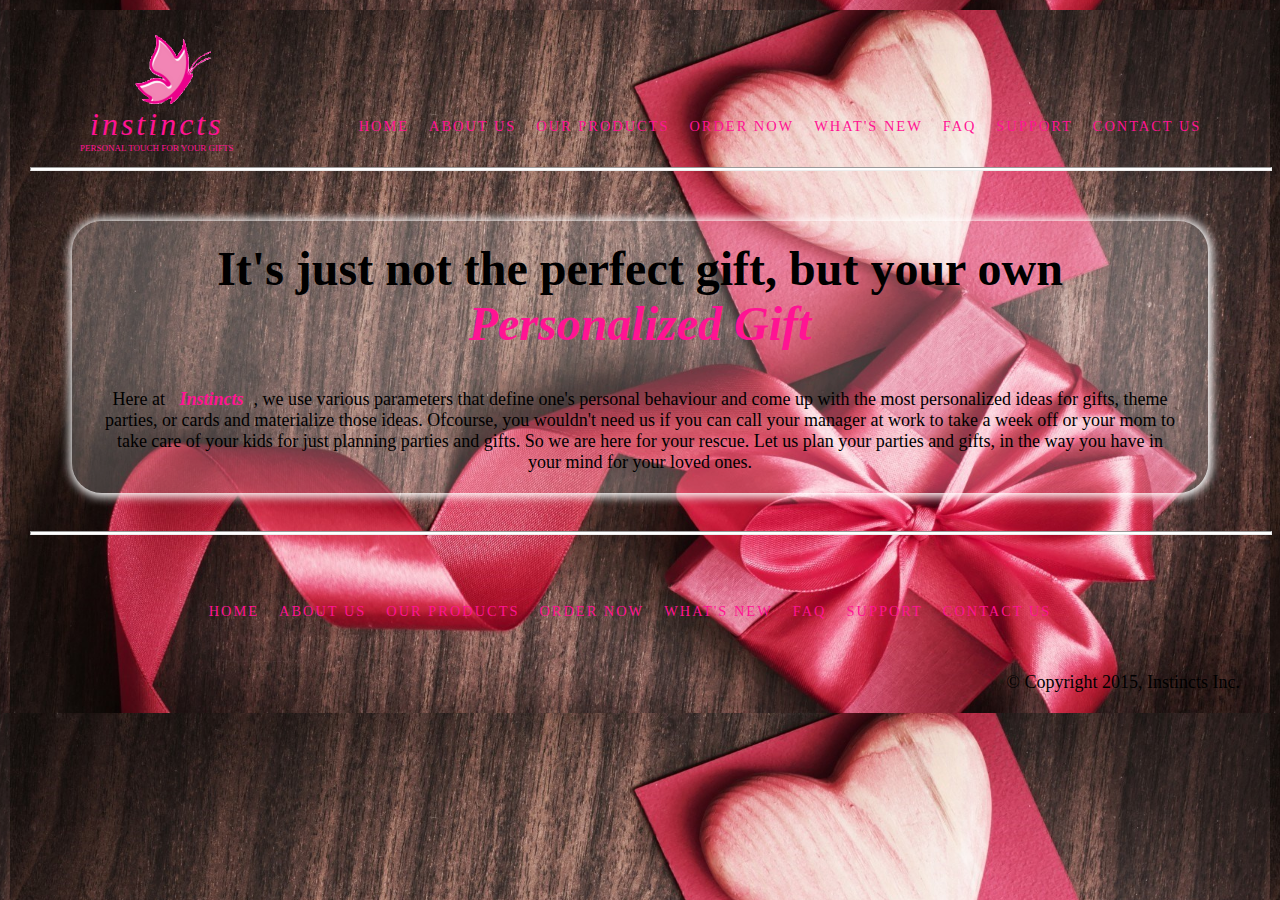
<file: index.html>
<!DOCTYPE html>
<html>
    <head>
        <title>Instincts : Personal touch for your gifts</title>
        <link href="style.css" rel="stylesheet">
    </head>
    
    <body class="home-effect">
            <header class="nav-bar">
                <nav class= "logo-tagline">
                    <div id="logo">
                        <img id="logo_image"src="images/logo.png">
                        <p id="company">instincts</p>
                    </div>
                    <h5 id="tagline">personal touch for your gifts</h5> 
                </nav>
            
                <nav class="links">
                    <a href="index.html">Home</a>
                    <a href="html/about.html">About Us</a>
                    <a href="html/product.html">Our Products</a>
                    <a href="html/order.html">Order Now</a>
                    <a href="html/new.html">What's New</a>
                    <a href="html/faq.html">FAQ</a>
                    <a href="html/support.html">Support</a>
                    <a href="html/contact.html">Contact Us</a>
                 </nav>             
            </header>
            
            <hr>
            
            <section class="box">
                <header>
                    <h5>It's just not the perfect gift, but your own <span class= "highlight">Personalized Gift</span></h5>
                </header>
                <br>
                <article>
                    <p>
                    Here at <span class= "highlight">Instincts</span>, we use various parameters that define one's personal behaviour and come up with the most personalized
                    ideas for gifts, theme parties, or cards and materialize those ideas. Ofcourse, you wouldn't need us if you can call your
                    manager at work to take a week off or your mom to take care of your kids for just planning parties and gifts. So we are here
                    for your rescue. Let us plan your parties and gifts, in the way you have in your mind for your loved ones.
                    </p>
                </article>
            
            </section>
                <br>
                <hr>
            <section class="nav-box">
                <article class=bottom-bar>
                    <div class="links">
                        <a href="index.html">Home</a>
                        <a href="about.html">About Us</a>
                        <a href="product.html">Our Products</a>
                        <a href="order.html">Order Now</a>
                        <a href="new.html">What's New</a>
                        <a href="faq.html">FAQ</a>
                        <a href="support.html">Support</a>
                        <a href="contact.html">Contact Us</a>
                    </div>
                </article>
            </section>
            
            
              
            <footer class="private-policy">
                <p>&copy; Copyright 2015, Instincts Inc.<p>
            </footer>
            
        

    </body>
</html>
</file>
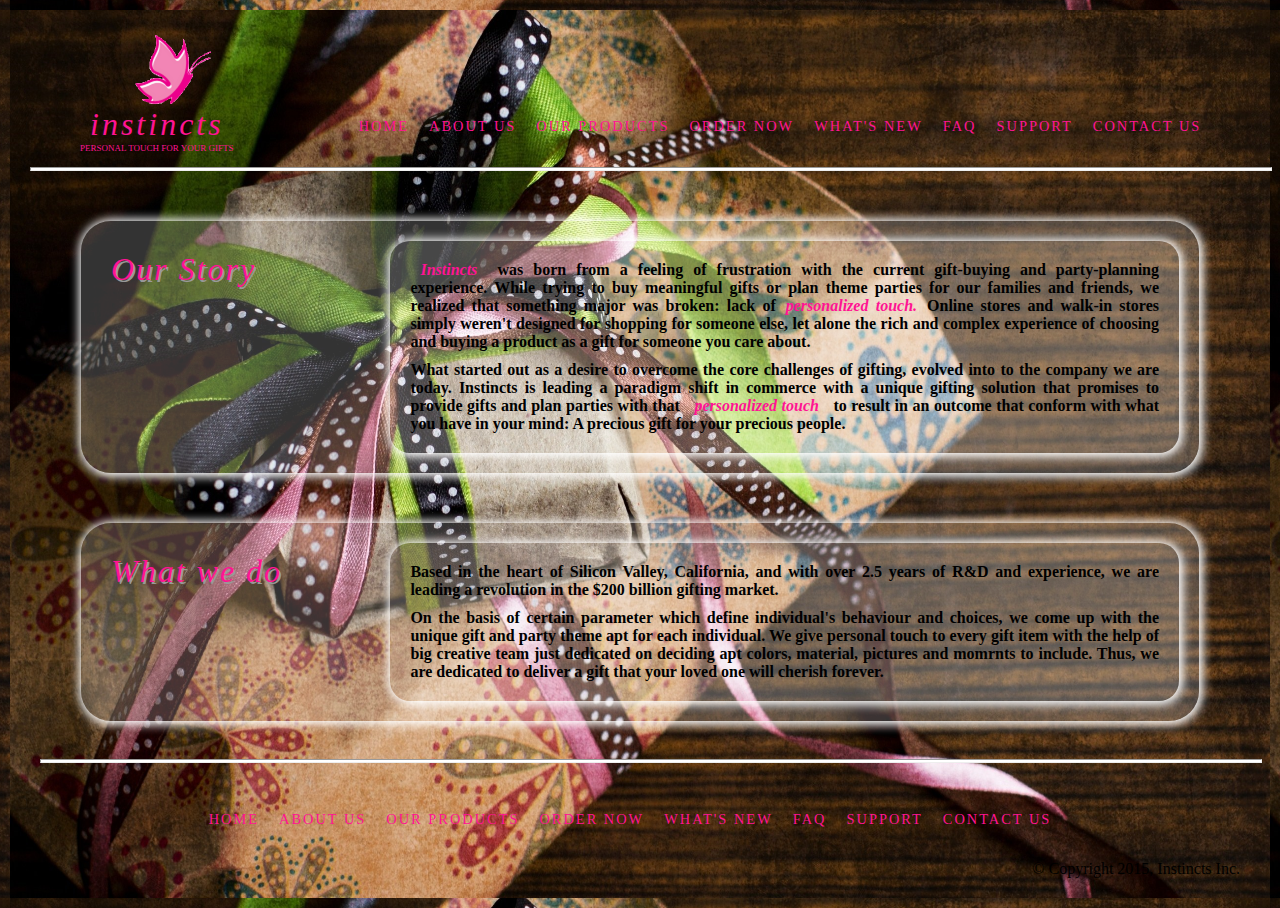
<file: about.html>
<!DOCTYPE html>
<html>
    <head>
        <title>Instincts : About Us</title>
        <link href="style.css" rel="stylesheet">
    </head>
    
    <body class="about-effect">
        <header class="nav-bar">
            <nav class= "logo-tagline">
                <div id="logo">
                    <img id="logo_image"src="logo.png">
                    <p id="company">instincts</p>
                </div>
                <h5 id="tagline">personal touch for your gifts</h5> 
            </nav>
        
            <nav class="links">
                <a href="index.html">Home</a>
                <a href="about.html">About Us</a>
                <a href="product.html">Our Products</a>
                <a href="order.html">Order Now</a>
                <a href="new.html">What's New</a>
                <a href="faq.html">FAQ</a>
                <a href="support.html">Support</a>
                <a href="contact.html">Contact Us</a>
             </nav>             
        </header>
            
            
        <hr>
        <section>
            <article class="box">
                <header class="trial">
                    <h3>Our Story</h3>
                </header>
                <div class="content">
                    <p>
                    <span class= "highlight">Instincts</span> was born from a feeling of frustration with the current gift-buying and party-planning experience. While trying
                    to buy meaningful gifts or plan theme parties for our families and friends, we realized that something major was broken:
                    lack of<span class="highlight">personalized touch.</span>Online stores and walk-in stores simply weren't designed for shopping for
                    someone else, let alone the rich and complex experience of choosing and buying a product as a gift for someone you care
                    about.
                    </p>
                    
                    <p>
                    What started out as a desire to overcome the core challenges of gifting, evolved into to the company we are today.
                    Instincts is leading a paradigm shift in commerce with a unique gifting solution that promises to provide gifts and plan
                    parties with that <span class= "highlight">personalized touch</span> to result in an outcome that conform with what you have in your mind: A
                    precious gift for your precious people.
                    </p>
                </div>
            </article>
    
            
             <article class="box">
                <header class="trial">
                    <h3 >What we do</h3>
                </header>
                <div class="content">
                    
                    <p>
                     Based in the heart of Silicon Valley, California, and with over 2.5 years of R&D and experience, we are leading
                     a revolution in the $200 billion gifting market.
                    </p>
                    
                    <p>
                    On the basis of certain parameter which define individual's behaviour and choices, we come up with the unique gift and
                    party theme apt for each individual. We give personal touch to every gift item with the help of big creative team just
                    dedicated on deciding apt colors, material, pictures and momrnts to include. Thus, we are dedicated to deliver a gift
                    that your loved one will cherish forever.
                    </p>
                
                </div>
            </article>
             
             <br>
             <hr>
             
             <article class=bottom-bar>
                <div class="links">
                    <a href="index.html">Home</a>
                    <a href="about.html">About Us</a>
                    <a href="product.html">Our Products</a>
                    <a href="order.html">Order Now</a>
                    <a href="new.html">What's New</a>
                    <a href="faq.html">FAQ</a>
                    <a href="support.html">Support</a>
                    <a href="contact.html">Contact Us</a>
                </div>
             </article>
             
        </section>
        
        <footer class="private-policy">
                    <p>&copy; Copyright 2015, Instincts Inc.<p>
        </footer>
    </body>
</html>
</file>
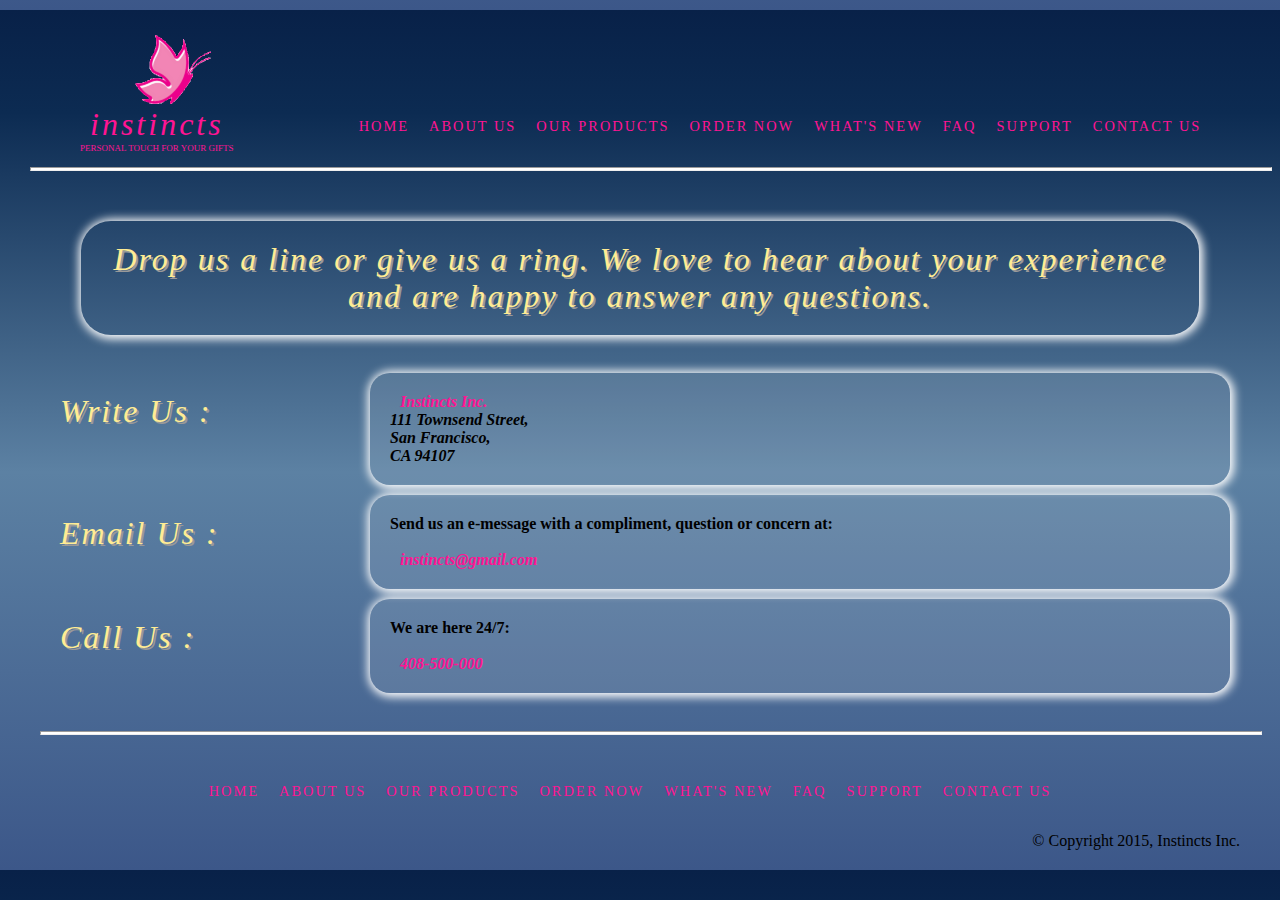
<file: contact.html>
<!DOCTYPE html>
<html>
    <head>
        <title>Instincts : Contact Us</title>
        <link href="style.css" rel="stylesheet">
    </head>
    
    <body class="con-effect">
        <header class="nav-bar">
            <nav class= "logo-tagline">
                <div id="logo">
                                <img id="logo_image"src="logo.png">
                    <p id="company">instincts</p>
                </div>
                <h5 id="tagline">personal touch for your gifts</h5> 
            </nav>
        
            <nav class="links">
                <a href="index.html">Home</a>
                <a href="about.html">About Us</a>
                <a href="product.html">Our Products</a>
                <a href="order.html">Order Now</a>
                <a href="new.html">What's New</a>
                <a href="faq.html">FAQ</a>
                <a href="support.html">Support</a>
                <a href="contact.html">Contact Us</a>                
             </nav>             
        </header>
        
        
        <hr>
        <section>
            <header class="box">
                <h3>
                Drop us a line or give us a ring. We love to hear about your 
                experience and are happy to answer any questions.
                </h3>
            </header>
                <br>
            
            <article>
                <header class="trial">
                    <h3>Write Us :</h3>
                </header>
                
                <div class="content">
                    <address>
                        <span class= "highlight">Instincts Inc.</span><br>
                        111 Townsend Street,<br>
                        San Francisco,<br>
                        CA 94107<br>
                    </address>  
                </div>
            </article>
            
            <article>
                <header class="trial">
                    <h3>Email Us :</h3>
                </header>
                
                <div class="content">
                    <p>Send us an e-message with a compliment, question or concern at:
                    <br><br><span class= "highlight">instincts@gmail.com</span></p>  
                </div>
                
            </article>
            
            <article>
                <header class="trial">
                    <h3>Call Us :</h3>
                </header>
                
                <div class="content">
                    <p>We are here 24/7:<br><br><span class= "highlight">408-500-000</span></p>  
                </div>   
            </article>
            
            <br>
            <hr>
            
            <article class=bottom-bar>
                <div class="links">
                    <a href="index.html">Home</a>
                    <a href="about.html">About Us</a>
                    <a href="product.html">Our Products</a>
                    <a href="order.html">Order Now</a>
                    <a href="new.html">What's New</a>
                    <a href="faq.html">FAQ</a>
                    <a href="support.html">Support</a>
                    <a href="contact.html">Contact Us</a>
                </div>
            </article>
        </section>
        
        <footer class="private-policy">
            <p>&copy; Copyright 2015, Instincts Inc.<p>
        </footer>
    </body>
</html>
</file>
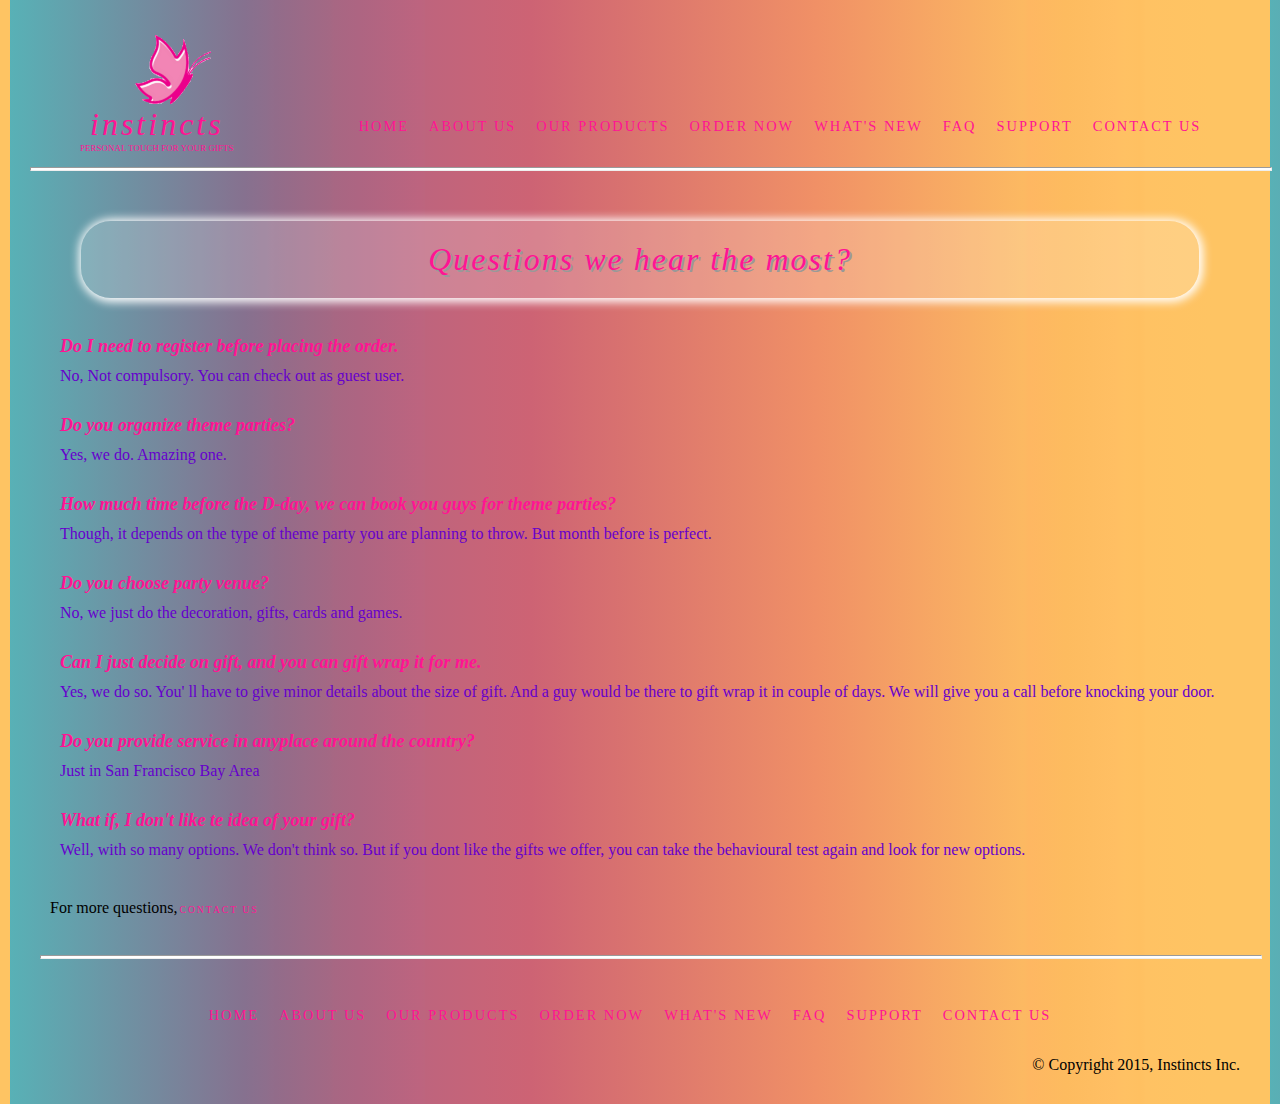
<file: faq.html>
<!DOCTYPE html>
<html>
    <head>
        <title>Instincts : FAQ</title>
        <link href="style.css" rel="stylesheet">
    </head>
    
    <body class="faq-effect">
        <header class="nav-bar">
            <nav class= "logo-tagline">
                <div id="logo">
                    <img id="logo_image"src="logo.png">
                    <p id="company">instincts</p>
                </div>
                <h5 id="tagline">personal touch for your gifts</h5> 
            </nav>
        
            <nav class="links">
                <a href="index.html">Home</a>
                <a href="about.html">About Us</a>
                <a href="product.html">Our Products</a>
                <a href="order.html">Order Now</a>
                <a href="new.html">What's New</a>
                <a href="faq.html">FAQ</a>
                <a href="support.html">Support</a>
                <a href="contact.html">Contact Us</a>
             </nav>             
        </header>
            
            
        <hr>
        <section>
            <header class="box">
                <h3>
                Questions we hear the most?
                </h3>
            </header>
                <br>
            
            <article>
                <dl>
                    <dt>Do I need to register before placing the order.</dt>
                    <dd>No, Not compulsory. You can check out as guest user.</dd>
                    <dt>Do you organize theme parties?</dt>
                    <dd>Yes, we do. Amazing one.</dd>
                    <dt>How much time before the D-day, we can book you guys for theme parties?</dt>
                    <dd>Though, it depends on the type of theme party you are planning to throw. But month before is perfect. </dd>
                    <dt>Do you choose party venue?</dt>
                    <dd>No, we just do the decoration, gifts, cards and games.</dd>
                    <dt>Can I just decide on gift, and you can gift wrap it for me.</dt>
                    <dd>Yes, we do so. You' ll have to give minor details about the size of gift. And a guy would be there to gift wrap it in couple of days.
                    We will give you a call before knocking your door.</dd>
                    <dt>Do you provide service in anyplace around the country?</dt>
                    <dd>Just in San Francisco Bay Area</dd>
                    <dt>What if, I don't like te idea of your gift?</dt>
                    <dd>Well, with so many options. We don't think so. But if you dont like the gifts we offer, you can take the behavioural test again and
                    look for new options.</dd>
                </dl>
                <p>For more questions,<a href="contact.html">Contact Us</a></p>
            </article>
            
            <br>
            <hr>
            
            <article class=bottom-bar>
                <div class="links">
                    <a href="index.html">Home</a>
                    <a href="about.html">About Us</a>
                    <a href="product.html">Our Products</a>
                    <a href="order.html">Order Now</a>
                    <a href="new.html">What's New</a>
                    <a href="faq.html">FAQ</a>
                    <a href="support.html">Support</a>
                    <a href="contact.html">Contact Us</a>
                </div>
            </article>
        </section>
        
        <footer class="private-policy">
                    <p>&copy; Copyright 2015, Instincts Inc.<p>
        </footer>
    </body>
</html>
</file>
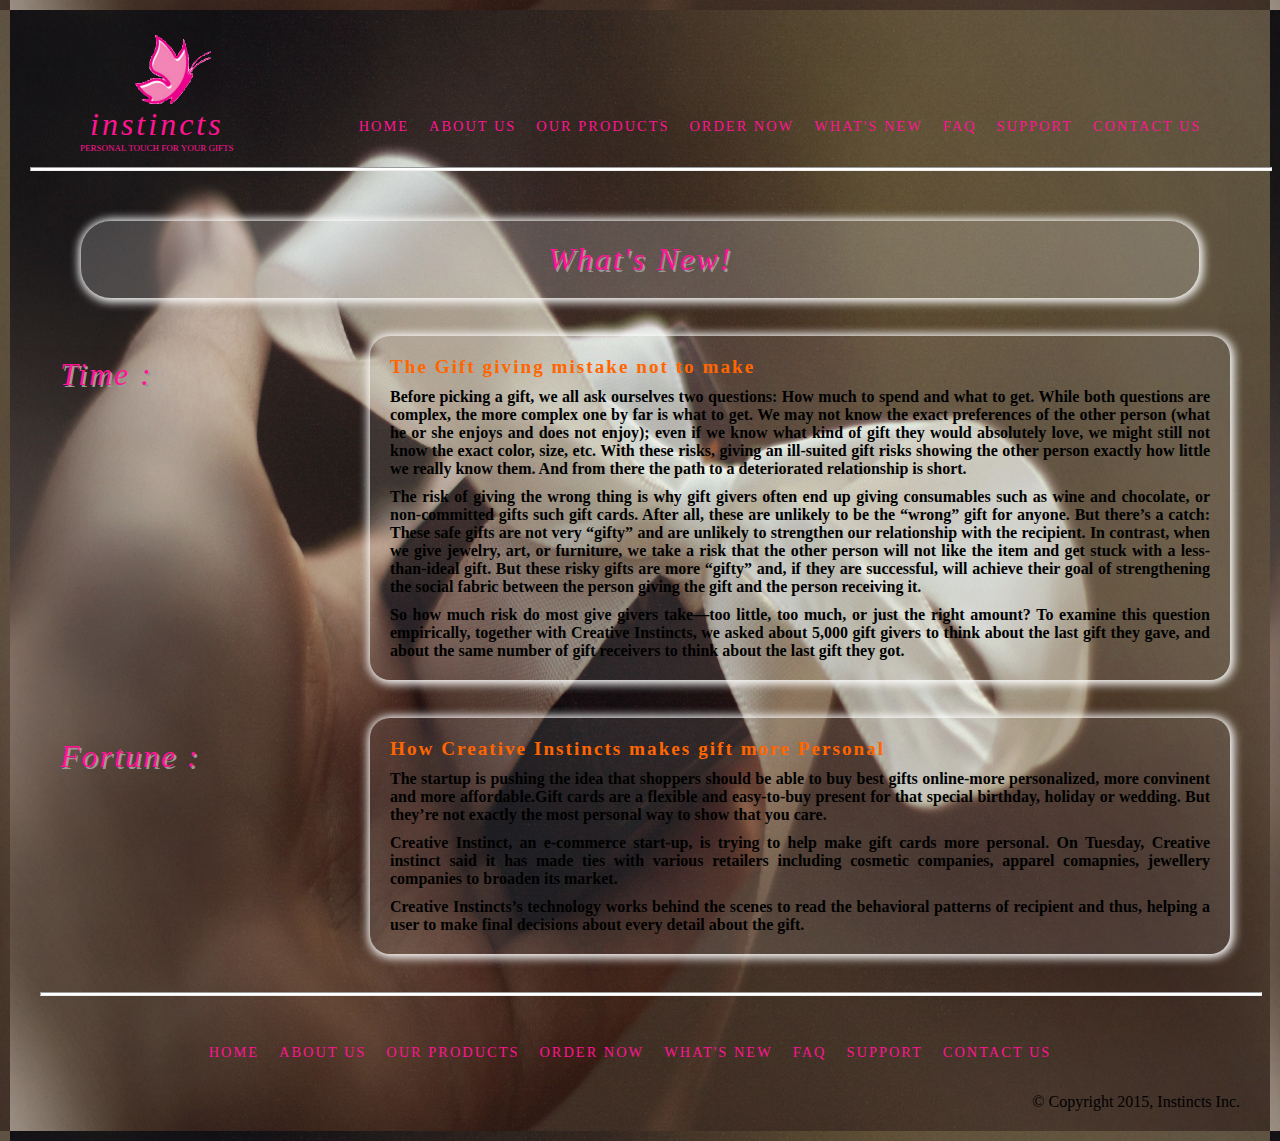
<file: new.html>
<!DOCTYPE html>
<html>
    <head>
        <title>Instincts : What's New</title>
        <link href="style.css" rel="stylesheet">
    </head>
    
    <body class="new-effect">
        <header class="nav-bar">
            <nav class= "logo-tagline">
                <div id="logo">
                    <img id="logo_image"src="logo.png">
                    <p id="company">instincts</p>
                </div>
                <h5 id="tagline">personal touch for your gifts</h5> 
            </nav>
        
            <nav class="links">
                <a href="index.html">Home</a>
                <a href="about.html">About Us</a>
                <a href="product.html">Our Products</a>
                <a href="order.html">Order Now</a>
                <a href="new.html">What's New</a>
                <a href="faq.html">FAQ</a>
                <a href="support.html">Support</a>
                <a href="contact.html">Contact Us</a>
             </nav>             
        </header>
            
            
        <hr>
        <section>
            <header class="box">
                <h3>
                What's New!
                </h3>
            </header>
                <br>
            
            <article>
                <header class="trial">
                    <h3>Time :</h3>
                </header>
                
                <div class="content">
                    <h4>The Gift giving mistake not to make</h4>
                    <p>
                        Before picking a gift, we all ask ourselves two questions: How much to spend and what to get. While both questions are complex,
                        the more complex one by far is what to get. We may not know the exact preferences of the other person (what he or she enjoys and
                        does not enjoy); even if we know what kind of gift they would absolutely love, we might still not know the exact color, size, etc.
                        With these risks, giving an ill-suited gift risks showing the other person exactly how little we really know them. And from there
                        the path to a deteriorated relationship is short.
                    </p>
                    <p>
                        The risk of giving the wrong thing is why gift givers often end up giving consumables such as wine and chocolate, or non-committed
                        gifts such gift cards. After all, these are unlikely to be the “wrong” gift for anyone. But there’s a catch: These safe gifts are
                        not very “gifty” and are unlikely to strengthen our relationship with the recipient. In contrast, when we give jewelry, art, or
                        furniture, we take a risk that the other person will not like the item and get stuck with a less-than-ideal gift. But these risky
                        gifts are more “gifty” and, if they are successful, will achieve their goal of strengthening the social fabric between the person
                        giving the gift and the person receiving it.
                    </p>
                    <p>
                        So how much risk do most give givers take—too little, too much, or just the right amount? To examine this question empirically,
                        together with Creative Instincts, we asked about 5,000 gift givers to think about the last gift they gave, and about the same
                        number of gift receivers to think about the last gift they got.
                    </p> 
                </div>
            </article>
            <br>
            <article>
                <header class="trial">
                    <h3>Fortune :</h3>
                </header>
                
                <div class="content">
                    <h4>How Creative Instincts makes gift more Personal</h4>
                    <p>
                        The startup is pushing the idea that shoppers should be able to buy best gifts online-more personalized, more convinent and more
                        affordable.Gift cards are a flexible and easy-to-buy present for that special birthday, holiday or wedding. But they’re not
                        exactly the most personal way to show that you care.
                    </p>
                    <p> 
                        Creative Instinct, an e-commerce start-up, is trying to help make gift cards more personal. On Tuesday, Creative instinct
                        said it has made ties with various retailers including cosmetic companies, apparel comapnies, jewellery companies to broaden its
                        market.
                    </p>

                    <p>Creative Instincts’s technology works behind the scenes to read the behavioral patterns of recipient and thus, helping a user to
                    make final decisions about every detail about the gift.
                    </p>  
                </div>
                
            </article>
            
            <br>
            <hr>
            
            <article class=bottom-bar>
                <div class="links">
                    <a href="index.html">Home</a>
                    <a href="about.html">About Us</a>
                    <a href="product.html">Our Products</a>
                    <a href="order.html">Order Now</a>
                    <a href="new.html">What's New</a>
                    <a href="faq.html">FAQ</a>
                    <a href="support.html">Support</a>
                    <a href="contact.html">Contact Us</a>
                </div>
            </article>
        </section>
        
        <footer class="private-policy">
                    <p>&copy; Copyright 2015, Instincts Inc.<p>
        </footer>
    </body>
</html>
</file>
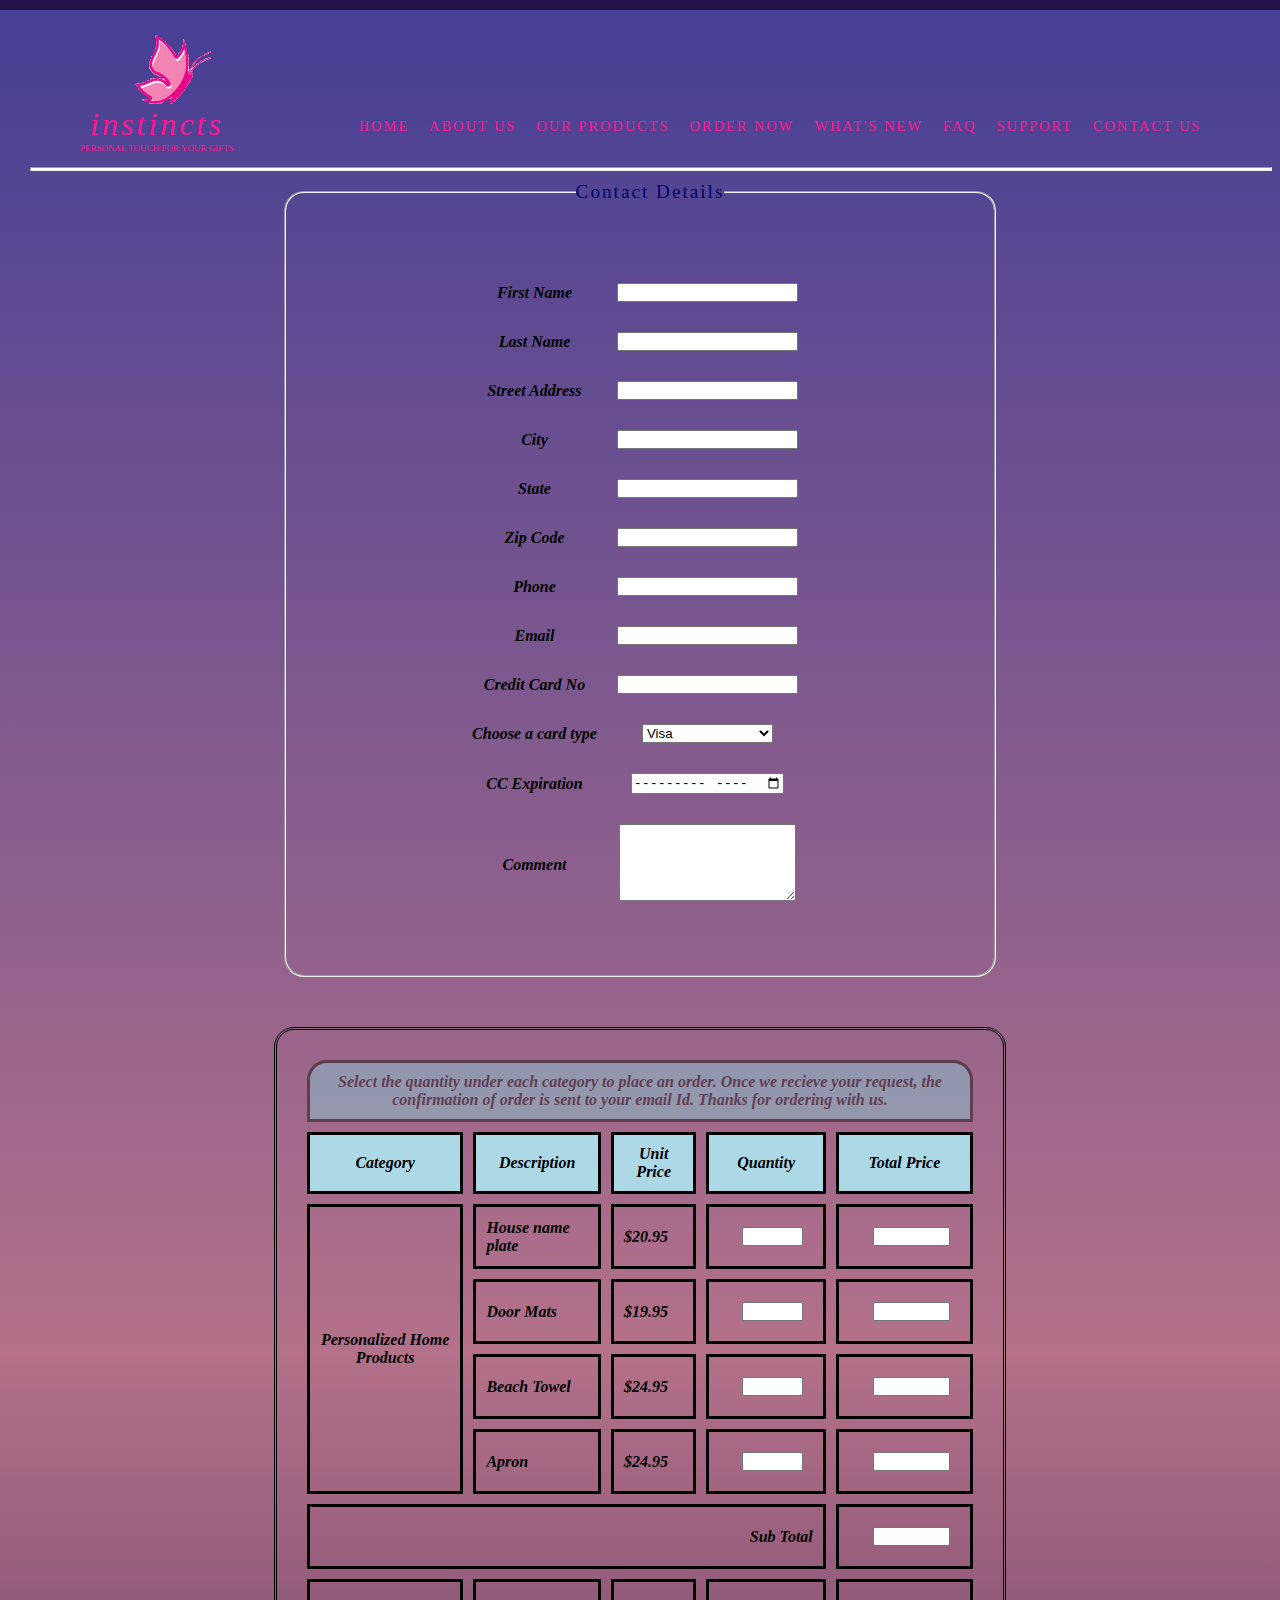
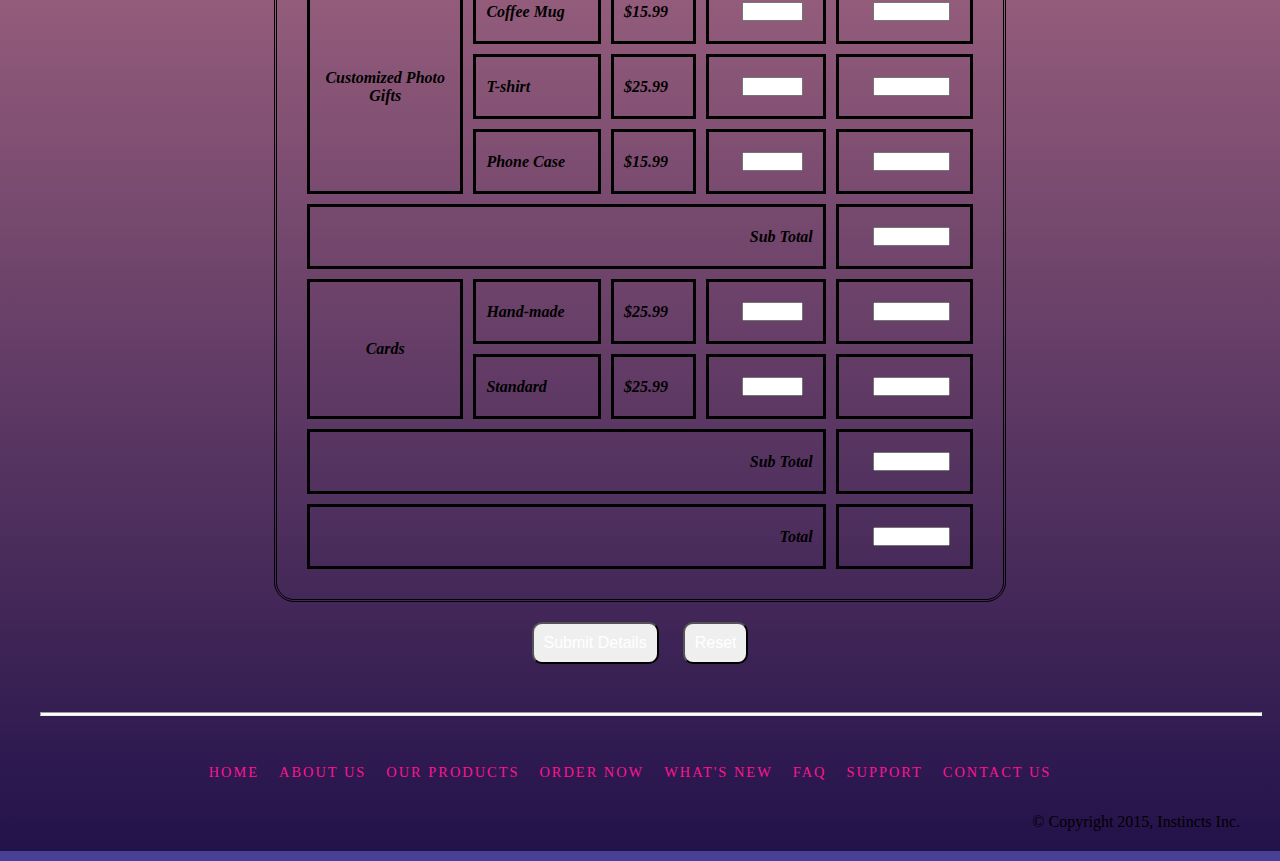
<file: order.html>
<!DOCTYPE html>
<html>
    <head>
        <title>Instincts : Order</title>
        <link href="style.css" rel="stylesheet">
    </head>
    
    <body class="order-effect">
        <header class="nav-bar">
            <nav class= "logo-tagline">
                <div id="logo">
                    <img id="logo_image"src="logo.png">
                    <p id="company">instincts</p>
                </div>
                <h5 id="tagline">personal touch for your gifts</h5> 
            </nav>
        
            <nav class="links">
                <a href="index.html">Home</a>
                <a href="about.html">About Us</a>
                <a href="product.html">Our Products</a>
                <a href="order.html">Order Now</a>
                <a href="new.html">What's New</a>
                <a href="faq.html">FAQ</a>
                <a href="support.html">Support</a>
                <a href="contact.html">Contact Us</a>
             </nav>             
        </header>    
        <hr>
        <section>
            <form action="http://itu.lewebcafe.com/sen910/form.php" method="post" name="orderform1" id="orderform1" align="center">
                <fieldset>
                    <legend class="center">Contact Details</legend>
                    <table>
                        <tr>
                           <th>First Name</th>
                           <td><input type="text" name="fname" id="fname"/></td>
                        </tr>
                        <tr>
                           <th>Last Name</th>
                           <td><input type="text" name="lname" id="lname"/></td>
                        </tr>
                        <tr>
                           <th>Street Address</th>
                           <td><input type="text" name="address_apt" id="address_apt"></td>
                        </tr>
                        <tr>
                           <th>City</th>
                           <td><input type="text" name="city" id="city"></td>
                        </tr>
                        <tr>
                           <th>State</th>
                           <td><input type="text" name="state" id="state"></td>
                        </tr>
                        <tr>
                            <th>Zip Code</th>
                            <td><input type="text" name="pincode" id="pincode">
                            </td>
                        </tr>
                        <tr>
                           <th>Phone</th>
                           <td><input type="tel" name="phone" id="phone"></td>
                        </tr>
                        <tr>
                           <th>Email</th>
                           <td><input type="email" name="email" id="email"></td>
                        </tr>
                        <tr>
                           <th>Credit Card No</th>
                           <td><input type="text" name="creditcard" id="creditcard" maxlength="16"></td>
                        </tr>
                        <tr>
                           <th>Choose a card type</th>
                           <td>
                                <select name="cctype">
                                    <option seelcted>Visa
                                    <option>Master Card
                                    <option>Discover Card
                                    <option>American Express
                                </select>
                            </td>
                        </tr>
                        <tr>
                           <th>CC Expiration</th>
                           <td><input type="month" name="exp" id="exp"></td>
                        </tr>
                        <tr>
                           <th rowspan=5>Comment</th>
                           <td><textarea name="comments" rows= "5" cols="20" id="comments" wrap="physical"></textarea></td>
                        </tr>
                    </table>
                </fieldset>
                
                <table class="border-table">
                    <tr>
                       <th colspan=5 class="table-head">
                        Select the quantity under each category to place an order. Once
                        we recieve your request, the confirmation of order is sent to your email Id.
                        Thanks for ordering with us.
                    </tr>
                    <tr>
                       <th class="column-head">Category<th class="column-head">Description<th class="column-head">Unit Price
                       <th class="column-head">Quantity<th class="column-head">Total Price
                    </tr>
                    <tr>
                       <th rowspan=4>Personalized Home Products
                       <th align=left>House name plate</th>
                       <th align=left>$20.95</th>
                       <td align=right><input type=text size=5 name="home1"></td>
                       <td align=right><input type=text size=7 name="tot1"></td>
                    </tr>
                    <tr>
                       <th align=left>Door Mats</th>
                       <th align=left>$19.95</th>
                       <td align=right><input type=text size=5 name="home2"></td>
                       <td align=right><input type=text size=7 name="tot2"></td>
                    </tr>
                    <tr>
                       <th align=left>Beach Towel</th>
                       <th align=left>$24.95</th>
                       <td align=right><input type=text size=5 name="home3"></td>
                       <td align=right><input type=text size=7 name="tot3"></td>
                    </tr>
                    <tr>
                       <th align=left>Apron</th>
                       <th align=left>$24.95</th>
                       <td align=right><input type=text size=5 name="home3"></td>
                       <td align=right><input type=text size=7 name="tot4"></td>
                    </tr>
                    <tr>
                       <th align=right colspan=4>Sub Total</th>
                       <td align=right><input type=text size=7 name="subtot1"></td>
                    </tr>
                    <tr>
                       <th rowspan=3>Customized Photo Gifts</th>
                       <th align=left>Coffee Mug</th>
                       <th align=left>$15.99</th>
                       <td align=right><input type=text size=5 name="photo1"></td>
                       <td align=right><input type=text size=7 name="tot5"></td>
                    </tr>
                    <tr>
                       <th align=left>T-shirt</th>
                       <th align=left>$25.99</th>
                       <td align=right><input type=text size=5 name="photo2"></td>
                       <td align=right><input type=text size=7 name="tot6"></td>
                    </tr>
                    <tr>
                       <th align=left>Phone Case</th>
                       <th align=left>$15.99</th>
                       <td align=right><input type=text size=5 name="photo3"></td>
                       <td align=right><input type=text size=7 name="tot7"></td>
                    </tr>
                    <tr>
                       <th align=right colspan=4>Sub Total</th>
                       <td align=right><input type=text size=7 name="subtot2"></td>
                    </tr>
                    <tr>
                       <th rowspan=2>Cards</th>
                       <th align=left>Hand-made</th>
                       <th align=left>$25.99</th>
                       <td align=right><input type=text size=5 name="card1"></td>
                       <td align=right><input type=text size=7 name="tot8"></td>
                    </tr>
                    <tr>
                       <th align=left>Standard</th>
                       <th align=left>$25.99</th>
                       <td align=right><input type=text size=5 name="card1"></td>
                       <td align=right><input type=text size=7 name="tot8"></td>
                    </tr>
                    <tr>
                       <th align=right colspan=4>Sub Total</th>
                       <td align=right><input type=text size=7 name="subtot3"></td>
                    </tr>
                    <tr>
                       <th align=right colspan=4>Total</th>
                       <td align=right><input type=text size=7 name="finaltot"></td>
                    </tr>
                </table>
            <button class="submit"type="submit" name="SubmitButton" value="Submit">Submit Details</button>
            <button class="reset" type="reset" name="ResetButton" value="Reset">Reset</button>
        </form> 
    
            
             
             <br>
             <hr>
             
             <article class=bottom-bar>
                <div class="links">
                    <a href="index.html">Home</a>
                    <a href="about.html">About Us</a>
                    <a href="product.html">Our Products</a>
                    <a href="order.html">Order Now</a>
                    <a href="new.html">What's New</a>
                    <a href="faq.html">FAQ</a>
                    <a href="support.html">Support</a>
                    <a href="contact.html">Contact Us</a>
                </div>
             </article>
             
        </section>
        
        <footer class="private-policy">
                    <p>&copy; Copyright 2015, Instincts Inc.<p>
        </footer>
    </body>
</html>
</file>
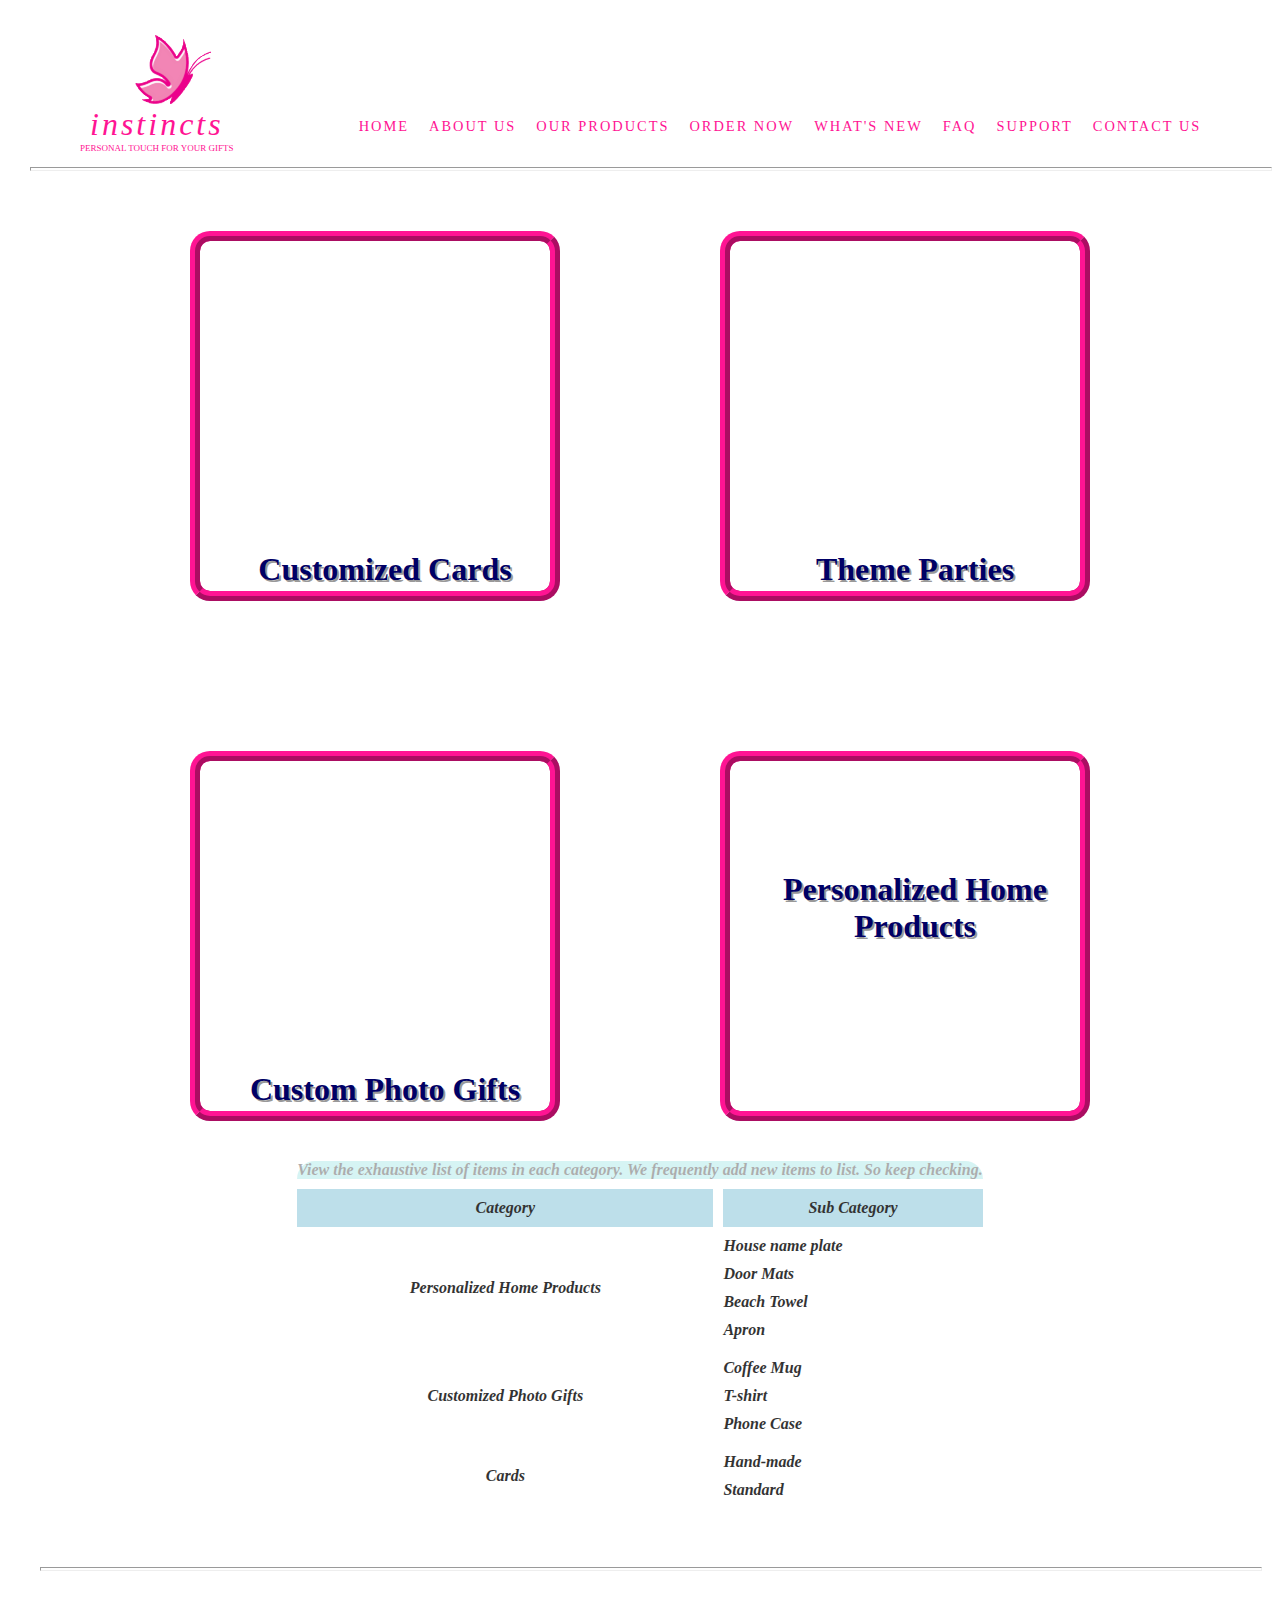
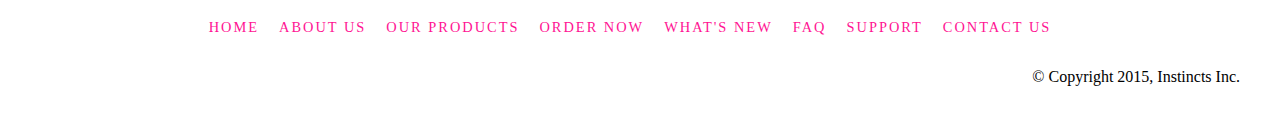
<file: product.html>
<!DOCTYPE html>
<html>
    <head>
        <title>Instincts : Products</title>
        <link href="style.css" rel="stylesheet">
    </head>
    
    <body class="product-effect">
        <header class="nav-bar1">
            <nav class= "logo-tagline">
                <div id="logo">
                    <img id="logo_image"src="logo.png">
                    <p id="company">instincts</p>
                </div>
                <h5 id="tagline">personal touch for your gifts</h5> 
            </nav>
        
            <nav class="links">
                <a href="index.html">Home</a>
                <a href="about.html">About Us</a>
                <a href="product.html">Our Products</a>
                <a href="order.html">Order Now</a>
                <a href="new.html">What's New</a>
                <a href="faq.html">FAQ</a>
                <a href="support.html">Support</a>
                <a href="contact.html">Contact Us</a>
             </nav>             
        </header>
            
            
        <hr>
        <section>
            <article class="product">
                <div class="image2">
                    <p class="text-vertical">Customized Cards</p>
                </div>
                
                <div class="image3">
                    <p class="text-vertical">Theme Parties</p>
                </div>
                
                <div class="image4">
                    <p class="text-vertical">Custom Photo Gifts</p>
                </div>
                
                <div class="image5">
                    <p class="text-vertical1">Personalized Home Products </p>
                </div>
            </article>
            
            <table class="product-table">
                    <tr>
                       <th colspan=2 class="table-head">
                       View the exhaustive list of items in each category. We frequently add new items to list. So keep checking.
                    </tr>
                    <tr>
                       <th class="column-head">Category<th class="column-head">Sub Category
                    </tr>
                    <tr>
                       <th rowspan=4>Personalized Home Products
                       <th align=left>House name plate</th>
                    </tr>
                    <tr>
                       <th align=left>Door Mats</th>
                    </tr>
                    <tr>
                       <th align=left>Beach Towel</th>
                    </tr>
                    <tr>
                       <th align=left>Apron</th>
                    </tr>
                    <tr></tr>
                    <tr>
                       <th rowspan=3>Customized Photo Gifts</th>
                       <th align=left>Coffee Mug</th>
                    <tr>
                       <th align=left>T-shirt</th>
                    </tr>
                    <tr>
                       <th align=left>Phone Case</th>
                    </tr>
                    <tr></tr>
                    <tr>
                       <th rowspan=2>Cards</th>
                       <th align=left>Hand-made</th>
                    </tr>
                    <tr>
                       <th align=left>Standard</th>
                    </tr>
                </table>
             <br>
             <hr>
             
             <article class=bottom-bar>
                <div class="links">
                    <a href="index.html">Home</a>
                    <a href="about.html">About Us</a>
                    <a href="product.html">Our Products</a>
                    <a href="order.html">Order Now</a>
                    <a href="new.html">What's New</a>
                    <a href="faq.html">FAQ</a>
                    <a href="support.html">Support</a>
                    <a href="contact.html">Contact Us</a>
                </div>
             </article>
             
        </section>
        
        <footer class="private-policy">
                    <p>&copy; Copyright 2015, Instincts Inc.<p>
        </footer>
    </body>
</html>
</file>
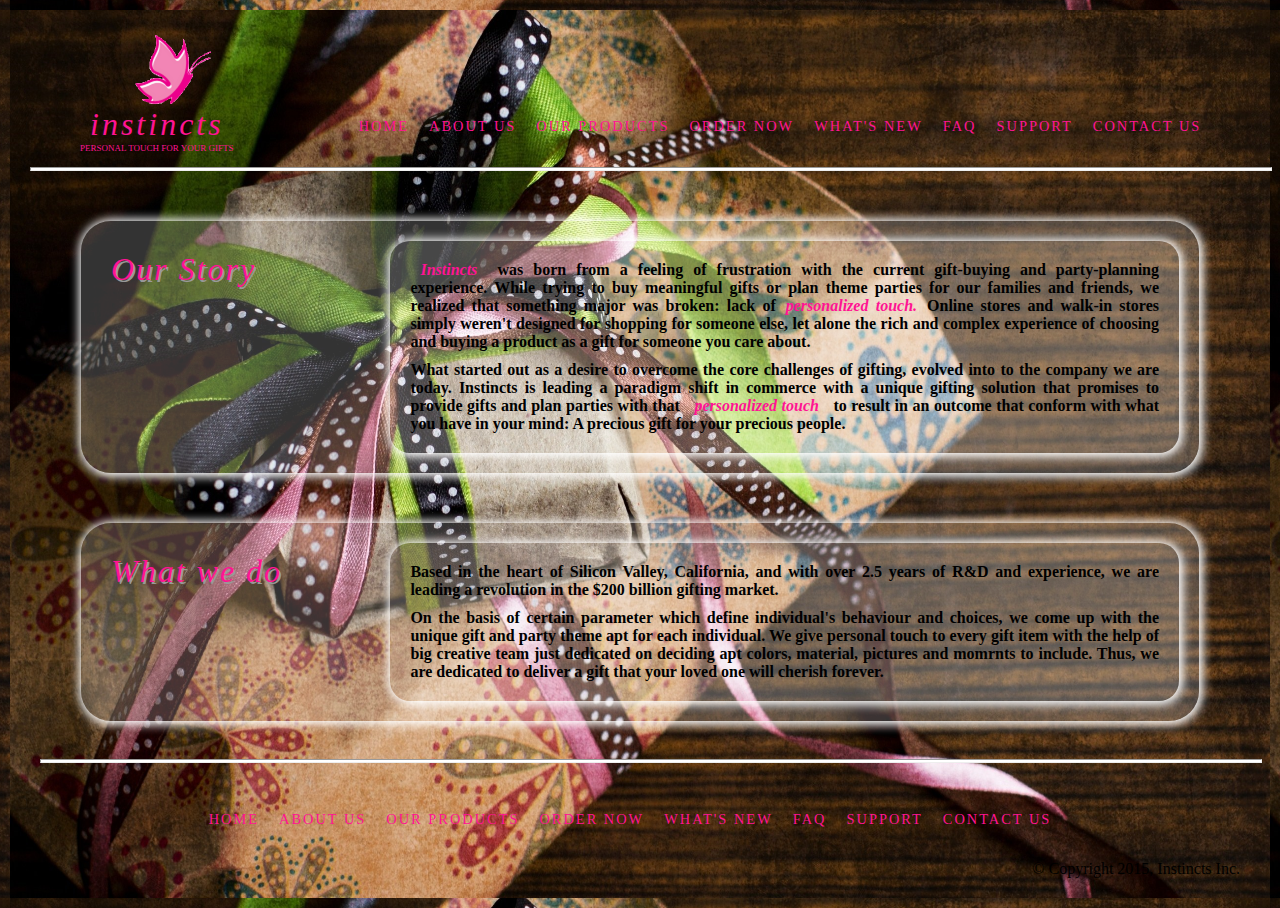
<file: html/about.html>
<!DOCTYPE html>
<html>
    <head>
        <title>Instincts : About Us</title>
        <link href="../style.css" rel="stylesheet">
    </head>
    
    <body class="about-effect">
        <header class="nav-bar">
            <nav class= "logo-tagline">
                <div id="logo">
                    <img id="logo_image"src="../images/logo.png">
                    <p id="company">instincts</p>
                </div>
                <h5 id="tagline">personal touch for your gifts</h5> 
            </nav>
        
            <nav class="links">
                <a href="../index.html">Home</a>
                <a href="about.html">About Us</a>
                <a href="product.html">Our Products</a>
                <a href="order.html">Order Now</a>
                <a href="new.html">What's New</a>
                <a href="faq.html">FAQ</a>
                <a href="support.html">Support</a>
                <a href="contact.html">Contact Us</a>
             </nav>             
        </header>
            
            
        <hr>
        <section>
            <article class="box">
                <header class="trial">
                    <h3>Our Story</h3>
                </header>
                <div class="content">
                    <p>
                    <span class= "highlight">Instincts</span> was born from a feeling of frustration with the current gift-buying and party-planning experience. While trying
                    to buy meaningful gifts or plan theme parties for our families and friends, we realized that something major was broken:
                    lack of<span class="highlight">personalized touch.</span>Online stores and walk-in stores simply weren't designed for shopping for
                    someone else, let alone the rich and complex experience of choosing and buying a product as a gift for someone you care
                    about.
                    </p>
                    
                    <p>
                    What started out as a desire to overcome the core challenges of gifting, evolved into to the company we are today.
                    Instincts is leading a paradigm shift in commerce with a unique gifting solution that promises to provide gifts and plan
                    parties with that <span class= "highlight">personalized touch</span> to result in an outcome that conform with what you have in your mind: A
                    precious gift for your precious people.
                    </p>
                </div>
            </article>
    
            
             <article class="box">
                <header class="trial">
                    <h3 >What we do</h3>
                </header>
                <div class="content">
                    
                    <p>
                     Based in the heart of Silicon Valley, California, and with over 2.5 years of R&D and experience, we are leading
                     a revolution in the $200 billion gifting market.
                    </p>
                    
                    <p>
                    On the basis of certain parameter which define individual's behaviour and choices, we come up with the unique gift and
                    party theme apt for each individual. We give personal touch to every gift item with the help of big creative team just
                    dedicated on deciding apt colors, material, pictures and momrnts to include. Thus, we are dedicated to deliver a gift
                    that your loved one will cherish forever.
                    </p>
                
                </div>
            </article>
             
             <br>
             <hr>
             
             <article class=bottom-bar>
                <div class="links">
                    <a href="../index.html">Home</a>
                    <a href="about.html">About Us</a>
                    <a href="product.html">Our Products</a>
                    <a href="order.html">Order Now</a>
                    <a href="new.html">What's New</a>
                    <a href="faq.html">FAQ</a>
                    <a href="support.html">Support</a>
                    <a href="contact.html">Contact Us</a>
                </div>
             </article>
             
        </section>
        
        <footer class="private-policy">
                    <p>&copy; Copyright 2015, Instincts Inc.<p>
        </footer>
    </body>
</html>
</file>
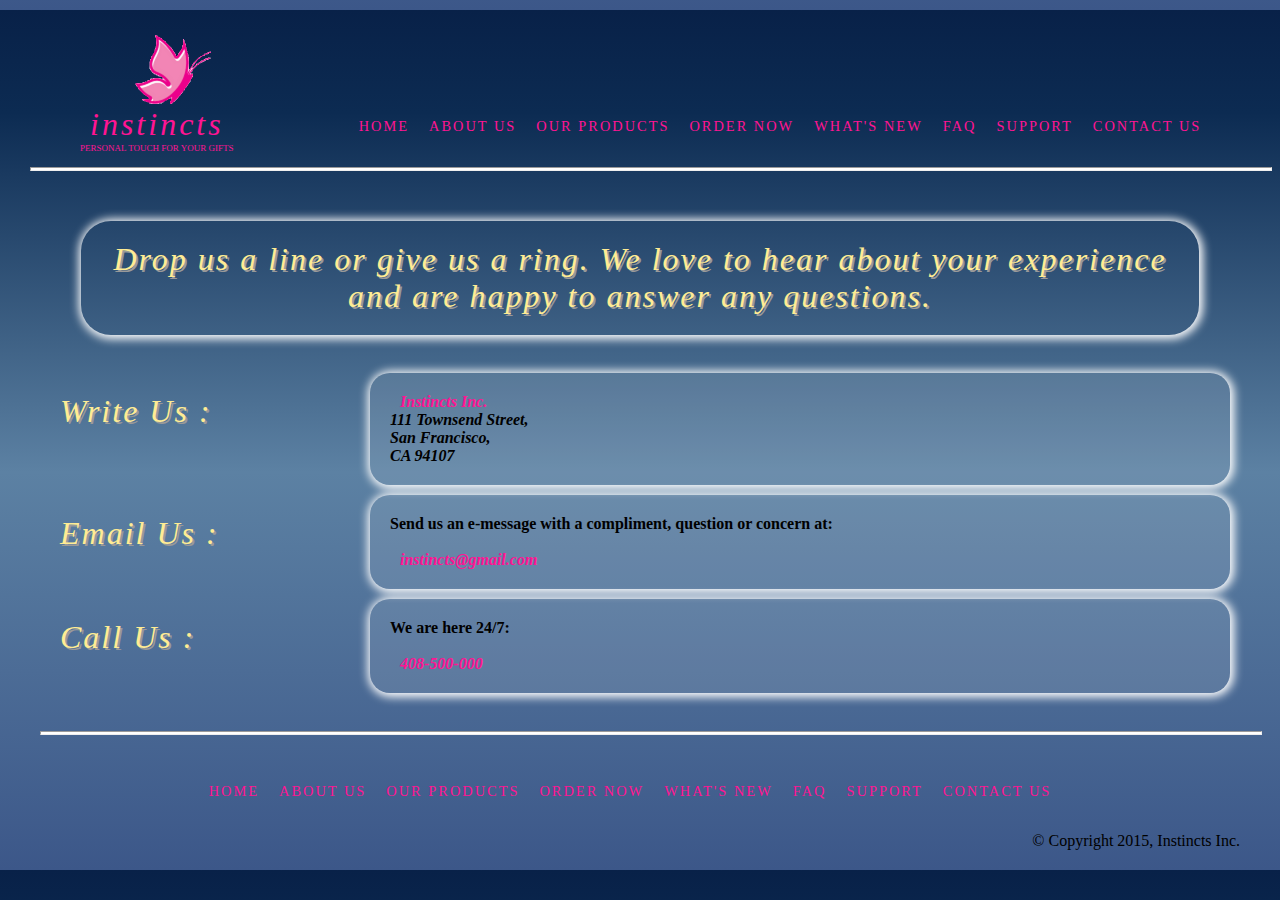
<file: html/contact.html>
<!DOCTYPE html>
<html>
    <head>
        <title>Instincts : Contact Us</title>
        <link href="../style.css" rel="stylesheet">
    </head>
    
    <body class="con-effect">
        <header class="nav-bar">
            <nav class= "logo-tagline">
                <div id="logo">
                                <img id="logo_image"src="../images/logo.png">
                    <p id="company">instincts</p>
                </div>
                <h5 id="tagline">personal touch for your gifts</h5> 
            </nav>
        
            <nav class="links">
                <a href="../index.html">Home</a>
                <a href="about.html">About Us</a>
                <a href="product.html">Our Products</a>
                <a href="order.html">Order Now</a>
                <a href="new.html">What's New</a>
                <a href="faq.html">FAQ</a>
                <a href="support.html">Support</a>
                <a href="contact.html">Contact Us</a>                
             </nav>             
        </header>
        
        
        <hr>
        <section>
            <header class="box">
                <h3>
                Drop us a line or give us a ring. We love to hear about your 
                experience and are happy to answer any questions.
                </h3>
            </header>
                <br>
            
            <article>
                <header class="trial">
                    <h3>Write Us :</h3>
                </header>
                
                <div class="content">
                    <address>
                        <span class= "highlight">Instincts Inc.</span><br>
                        111 Townsend Street,<br>
                        San Francisco,<br>
                        CA 94107<br>
                    </address>  
                </div>
            </article>
            
            <article>
                <header class="trial">
                    <h3>Email Us :</h3>
                </header>
                
                <div class="content">
                    <p>Send us an e-message with a compliment, question or concern at:
                    <br><br><span class= "highlight">instincts@gmail.com</span></p>  
                </div>
                
            </article>
            
            <article>
                <header class="trial">
                    <h3>Call Us :</h3>
                </header>
                
                <div class="content">
                    <p>We are here 24/7:<br><br><span class= "highlight">408-500-000</span></p>  
                </div>   
            </article>
            
            <br>
            <hr>
            
            <article class=bottom-bar>
                <div class="links">
                    <a href="../index.html">Home</a>
                    <a href="about.html">About Us</a>
                    <a href="product.html">Our Products</a>
                    <a href="order.html">Order Now</a>
                    <a href="new.html">What's New</a>
                    <a href="faq.html">FAQ</a>
                    <a href="support.html">Support</a>
                    <a href="contact.html">Contact Us</a>
                </div>
            </article>
        </section>
        
        <footer class="private-policy">
            <p>&copy; Copyright 2015, Instincts Inc.<p>
        </footer>
    </body>
</html>
</file>
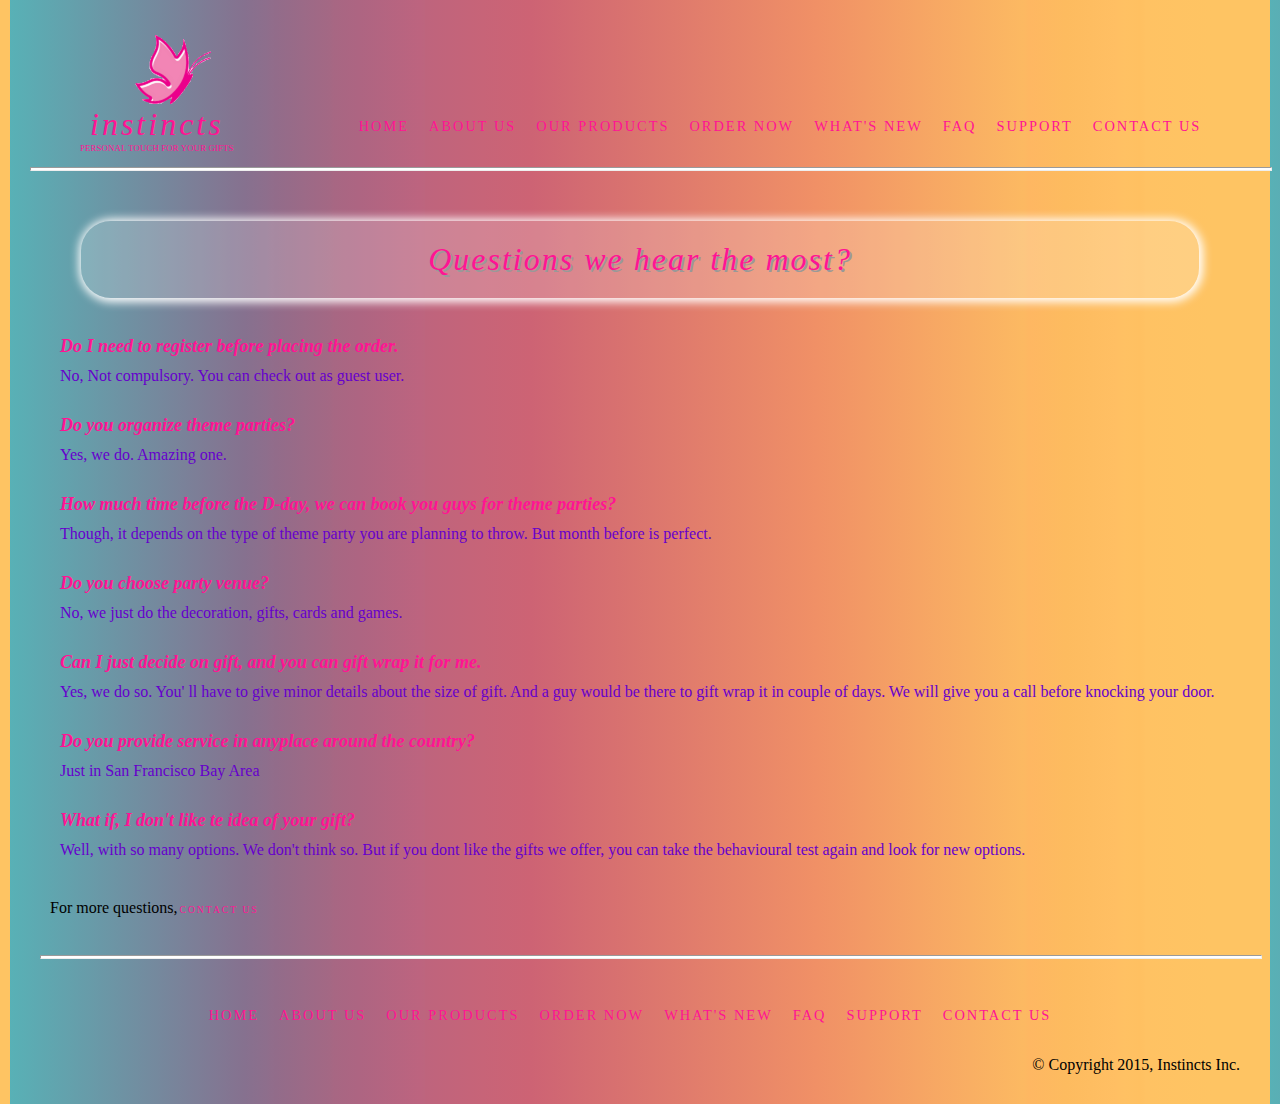
<file: html/faq.html>
<!DOCTYPE html>
<html>
    <head>
        <title>Instincts : FAQ</title>
        <link href="../style.css" rel="stylesheet">
    </head>
    
    <body class="faq-effect">
        <header class="nav-bar">
            <nav class= "logo-tagline">
                <div id="logo">
                    <img id="logo_image"src="../images/logo.png">
                    <p id="company">instincts</p>
                </div>
                <h5 id="tagline">personal touch for your gifts</h5> 
            </nav>
        
            <nav class="links">
                <a href="../index.html">Home</a>
                <a href="about.html">About Us</a>
                <a href="product.html">Our Products</a>
                <a href="order.html">Order Now</a>
                <a href="new.html">What's New</a>
                <a href="faq.html">FAQ</a>
                <a href="support.html">Support</a>
                <a href="contact.html">Contact Us</a>
             </nav>             
        </header>
            
            
        <hr>
        <section>
            <header class="box">
                <h3>
                Questions we hear the most?
                </h3>
            </header>
                <br>
            
            <article>
                <dl>
                    <dt>Do I need to register before placing the order.</dt>
                    <dd>No, Not compulsory. You can check out as guest user.</dd>
                    <dt>Do you organize theme parties?</dt>
                    <dd>Yes, we do. Amazing one.</dd>
                    <dt>How much time before the D-day, we can book you guys for theme parties?</dt>
                    <dd>Though, it depends on the type of theme party you are planning to throw. But month before is perfect. </dd>
                    <dt>Do you choose party venue?</dt>
                    <dd>No, we just do the decoration, gifts, cards and games.</dd>
                    <dt>Can I just decide on gift, and you can gift wrap it for me.</dt>
                    <dd>Yes, we do so. You' ll have to give minor details about the size of gift. And a guy would be there to gift wrap it in couple of days.
                    We will give you a call before knocking your door.</dd>
                    <dt>Do you provide service in anyplace around the country?</dt>
                    <dd>Just in San Francisco Bay Area</dd>
                    <dt>What if, I don't like te idea of your gift?</dt>
                    <dd>Well, with so many options. We don't think so. But if you dont like the gifts we offer, you can take the behavioural test again and
                    look for new options.</dd>
                </dl>
                <p>For more questions,<a href="contact.html">Contact Us</a></p>
            </article>
            
            <br>
            <hr>
            
            <article class=bottom-bar>
                <div class="links">
                    <a href="../index.html">Home</a>
                    <a href="about.html">About Us</a>
                    <a href="product.html">Our Products</a>
                    <a href="order.html">Order Now</a>
                    <a href="new.html">What's New</a>
                    <a href="faq.html">FAQ</a>
                    <a href="support.html">Support</a>
                    <a href="contact.html">Contact Us</a>
                </div>
            </article>
        </section>
        
        <footer class="private-policy">
                    <p>&copy; Copyright 2015, Instincts Inc.<p>
        </footer>
    </body>
</html>
</file>
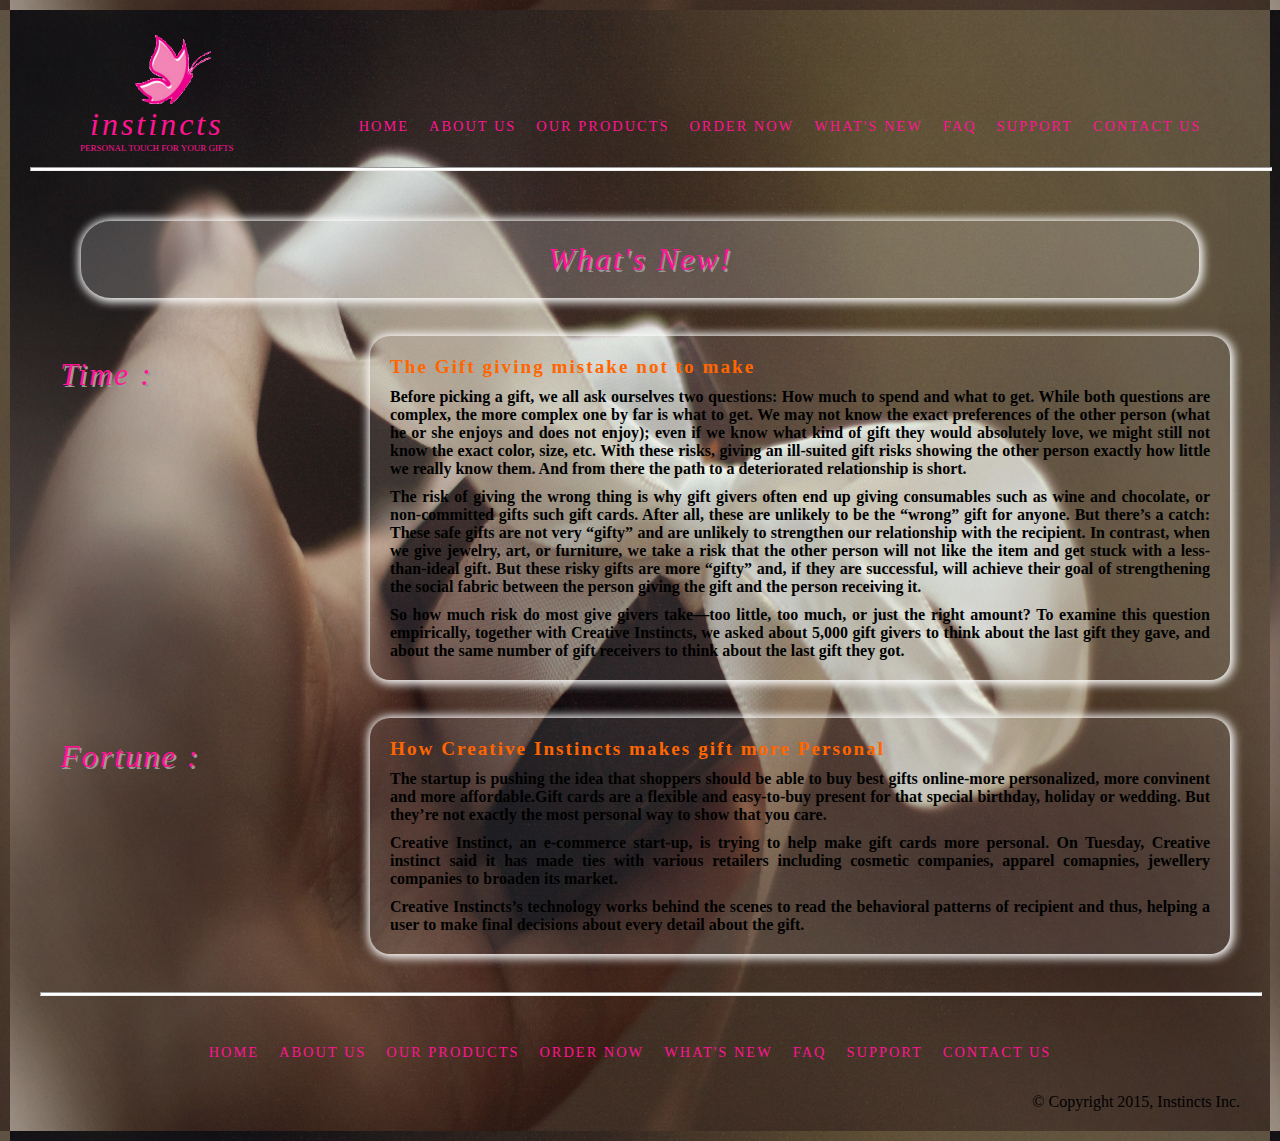
<file: html/new.html>
<!DOCTYPE html>
<html>
    <head>
        <title>Instincts : What's New</title>
        <link href="../style.css" rel="stylesheet">
    </head>
    
    <body class="new-effect">
        <header class="nav-bar">
            <nav class= "logo-tagline">
                <div id="logo">
                    <img id="logo_image"src="../images/logo.png">
                    <p id="company">instincts</p>
                </div>
                <h5 id="tagline">personal touch for your gifts</h5> 
            </nav>
        
            <nav class="links">
                <a href="../index.html">Home</a>
                <a href="about.html">About Us</a>
                <a href="product.html">Our Products</a>
                <a href="order.html">Order Now</a>
                <a href="new.html">What's New</a>
                <a href="faq.html">FAQ</a>
                <a href="support.html">Support</a>
                <a href="contact.html">Contact Us</a>
             </nav>             
        </header>
            
            
        <hr>
        <section>
            <header class="box">
                <h3>
                What's New!
                </h3>
            </header>
                <br>
            
            <article>
                <header class="trial">
                    <h3>Time :</h3>
                </header>
                
                <div class="content">
                    <h4>The Gift giving mistake not to make</h4>
                    <p>
                        Before picking a gift, we all ask ourselves two questions: How much to spend and what to get. While both questions are complex,
                        the more complex one by far is what to get. We may not know the exact preferences of the other person (what he or she enjoys and
                        does not enjoy); even if we know what kind of gift they would absolutely love, we might still not know the exact color, size, etc.
                        With these risks, giving an ill-suited gift risks showing the other person exactly how little we really know them. And from there
                        the path to a deteriorated relationship is short.
                    </p>
                    <p>
                        The risk of giving the wrong thing is why gift givers often end up giving consumables such as wine and chocolate, or non-committed
                        gifts such gift cards. After all, these are unlikely to be the “wrong” gift for anyone. But there’s a catch: These safe gifts are
                        not very “gifty” and are unlikely to strengthen our relationship with the recipient. In contrast, when we give jewelry, art, or
                        furniture, we take a risk that the other person will not like the item and get stuck with a less-than-ideal gift. But these risky
                        gifts are more “gifty” and, if they are successful, will achieve their goal of strengthening the social fabric between the person
                        giving the gift and the person receiving it.
                    </p>
                    <p>
                        So how much risk do most give givers take—too little, too much, or just the right amount? To examine this question empirically,
                        together with Creative Instincts, we asked about 5,000 gift givers to think about the last gift they gave, and about the same
                        number of gift receivers to think about the last gift they got.
                    </p> 
                </div>
            </article>
            <br>
            <article>
                <header class="trial">
                    <h3>Fortune :</h3>
                </header>
                
                <div class="content">
                    <h4>How Creative Instincts makes gift more Personal</h4>
                    <p>
                        The startup is pushing the idea that shoppers should be able to buy best gifts online-more personalized, more convinent and more
                        affordable.Gift cards are a flexible and easy-to-buy present for that special birthday, holiday or wedding. But they’re not
                        exactly the most personal way to show that you care.
                    </p>
                    <p> 
                        Creative Instinct, an e-commerce start-up, is trying to help make gift cards more personal. On Tuesday, Creative instinct
                        said it has made ties with various retailers including cosmetic companies, apparel comapnies, jewellery companies to broaden its
                        market.
                    </p>

                    <p>Creative Instincts’s technology works behind the scenes to read the behavioral patterns of recipient and thus, helping a user to
                    make final decisions about every detail about the gift.
                    </p>  
                </div>
                
            </article>
            
            <br>
            <hr>
            
            <article class=bottom-bar>
                <div class="links">
                    <a href="../index.html">Home</a>
                    <a href="about.html">About Us</a>
                    <a href="product.html">Our Products</a>
                    <a href="order.html">Order Now</a>
                    <a href="new.html">What's New</a>
                    <a href="faq.html">FAQ</a>
                    <a href="support.html">Support</a>
                    <a href="contact.html">Contact Us</a>
                </div>
            </article>
        </section>
        
        <footer class="private-policy">
                    <p>&copy; Copyright 2015, Instincts Inc.<p>
        </footer>
    </body>
</html>
</file>
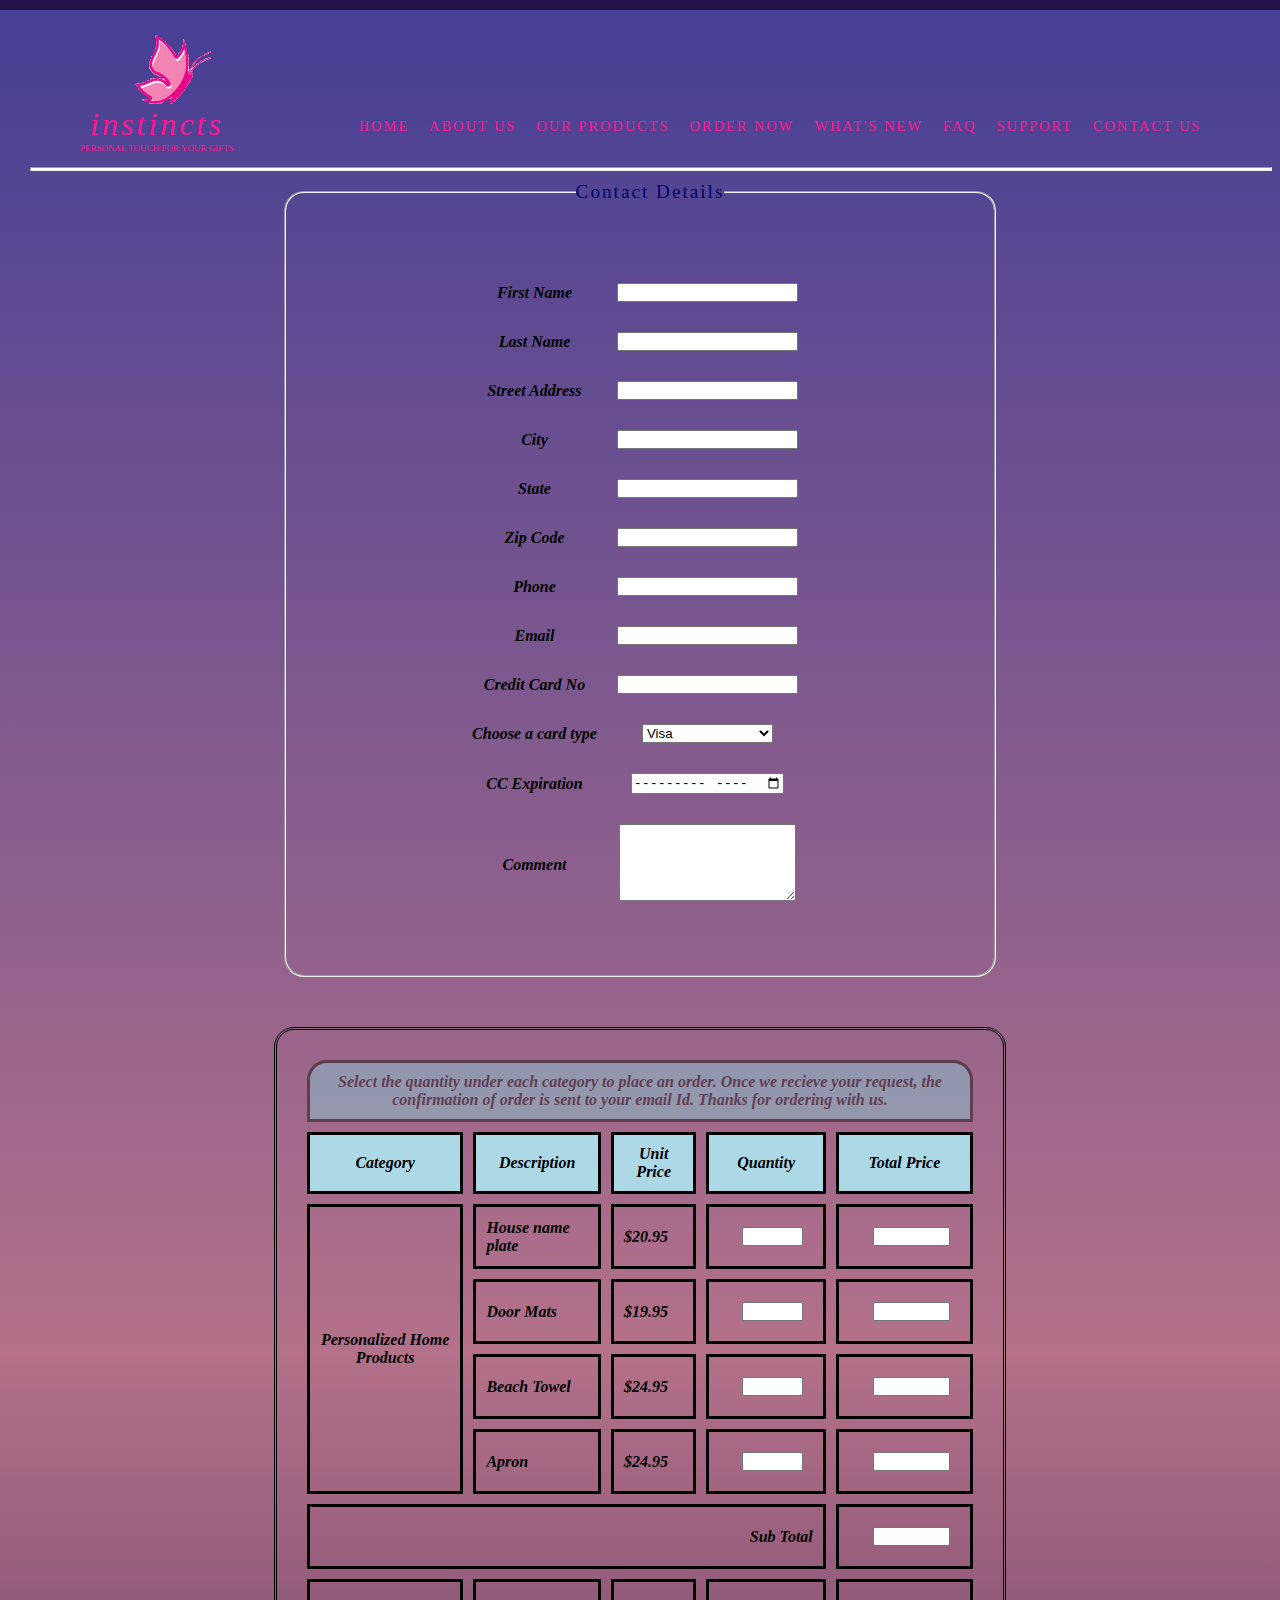
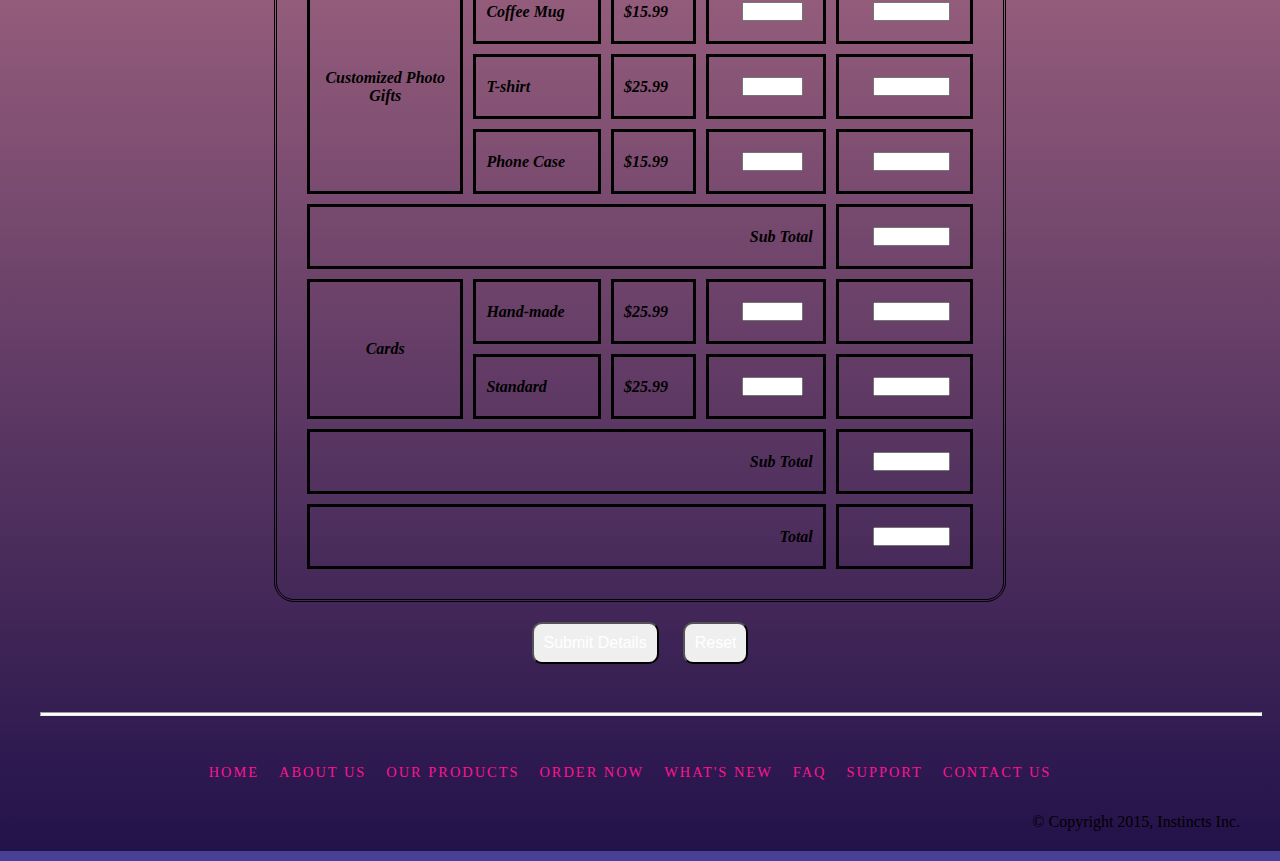
<file: html/order.html>
<!DOCTYPE html>
<html>
    <head>
        <title>Instincts : Order</title>
        <link href="../style.css" rel="stylesheet">
    </head>
    
    <body class="order-effect">
        <header class="nav-bar">
            <nav class= "logo-tagline">
                <div id="logo">
                    <img id="logo_image"src="../images/logo.png">
                    <p id="company">instincts</p>
                </div>
                <h5 id="tagline">personal touch for your gifts</h5> 
            </nav>
        
            <nav class="links">
                <a href="../index.html">Home</a>
                <a href="about.html">About Us</a>
                <a href="product.html">Our Products</a>
                <a href="order.html">Order Now</a>
                <a href="new.html">What's New</a>
                <a href="faq.html">FAQ</a>
                <a href="support.html">Support</a>
                <a href="contact.html">Contact Us</a>
             </nav>             
        </header>    
        <hr>
        <section>
            <form action="http://itu.lewebcafe.com/sen910/form.php" method="post" name="orderform1" id="orderform1" align="center">
                <fieldset>
                    <legend class="center">Contact Details</legend>
                    <table>
                        <tr>
                           <th>First Name</th>
                           <td><input type="text" name="fname" id="fname"/></td>
                        </tr>
                        <tr>
                           <th>Last Name</th>
                           <td><input type="text" name="lname" id="lname"/></td>
                        </tr>
                        <tr>
                           <th>Street Address</th>
                           <td><input type="text" name="address_apt" id="address_apt"></td>
                        </tr>
                        <tr>
                           <th>City</th>
                           <td><input type="text" name="city" id="city"></td>
                        </tr>
                        <tr>
                           <th>State</th>
                           <td><input type="text" name="state" id="state"></td>
                        </tr>
                        <tr>
                            <th>Zip Code</th>
                            <td><input type="text" name="pincode" id="pincode">
                            </td>
                        </tr>
                        <tr>
                           <th>Phone</th>
                           <td><input type="tel" name="phone" id="phone"></td>
                        </tr>
                        <tr>
                           <th>Email</th>
                           <td><input type="email" name="email" id="email"></td>
                        </tr>
                        <tr>
                           <th>Credit Card No</th>
                           <td><input type="text" name="creditcard" id="creditcard" maxlength="16"></td>
                        </tr>
                        <tr>
                           <th>Choose a card type</th>
                           <td>
                                <select name="cctype">
                                    <option seelcted>Visa
                                    <option>Master Card
                                    <option>Discover Card
                                    <option>American Express
                                </select>
                            </td>
                        </tr>
                        <tr>
                           <th>CC Expiration</th>
                           <td><input type="month" name="exp" id="exp"></td>
                        </tr>
                        <tr>
                           <th rowspan=5>Comment</th>
                           <td><textarea name="comments" rows= "5" cols="20" id="comments" wrap="physical"></textarea></td>
                        </tr>
                    </table>
                </fieldset>
                
                <table class="border-table">
                    <tr>
                       <th colspan=5 class="table-head">
                        Select the quantity under each category to place an order. Once
                        we recieve your request, the confirmation of order is sent to your email Id.
                        Thanks for ordering with us.
                    </tr>
                    <tr>
                       <th class="column-head">Category<th class="column-head">Description<th class="column-head">Unit Price
                       <th class="column-head">Quantity<th class="column-head">Total Price
                    </tr>
                    <tr>
                       <th rowspan=4>Personalized Home Products
                       <th align=left>House name plate</th>
                       <th align=left>$20.95</th>
                       <td align=right><input type=text size=5 name="home1"></td>
                       <td align=right><input type=text size=7 name="tot1"></td>
                    </tr>
                    <tr>
                       <th align=left>Door Mats</th>
                       <th align=left>$19.95</th>
                       <td align=right><input type=text size=5 name="home2"></td>
                       <td align=right><input type=text size=7 name="tot2"></td>
                    </tr>
                    <tr>
                       <th align=left>Beach Towel</th>
                       <th align=left>$24.95</th>
                       <td align=right><input type=text size=5 name="home3"></td>
                       <td align=right><input type=text size=7 name="tot3"></td>
                    </tr>
                    <tr>
                       <th align=left>Apron</th>
                       <th align=left>$24.95</th>
                       <td align=right><input type=text size=5 name="home3"></td>
                       <td align=right><input type=text size=7 name="tot4"></td>
                    </tr>
                    <tr>
                       <th align=right colspan=4>Sub Total</th>
                       <td align=right><input type=text size=7 name="subtot1"></td>
                    </tr>
                    <tr>
                       <th rowspan=3>Customized Photo Gifts</th>
                       <th align=left>Coffee Mug</th>
                       <th align=left>$15.99</th>
                       <td align=right><input type=text size=5 name="photo1"></td>
                       <td align=right><input type=text size=7 name="tot5"></td>
                    </tr>
                    <tr>
                       <th align=left>T-shirt</th>
                       <th align=left>$25.99</th>
                       <td align=right><input type=text size=5 name="photo2"></td>
                       <td align=right><input type=text size=7 name="tot6"></td>
                    </tr>
                    <tr>
                       <th align=left>Phone Case</th>
                       <th align=left>$15.99</th>
                       <td align=right><input type=text size=5 name="photo3"></td>
                       <td align=right><input type=text size=7 name="tot7"></td>
                    </tr>
                    <tr>
                       <th align=right colspan=4>Sub Total</th>
                       <td align=right><input type=text size=7 name="subtot2"></td>
                    </tr>
                    <tr>
                       <th rowspan=2>Cards</th>
                       <th align=left>Hand-made</th>
                       <th align=left>$25.99</th>
                       <td align=right><input type=text size=5 name="card1"></td>
                       <td align=right><input type=text size=7 name="tot8"></td>
                    </tr>
                    <tr>
                       <th align=left>Standard</th>
                       <th align=left>$25.99</th>
                       <td align=right><input type=text size=5 name="card1"></td>
                       <td align=right><input type=text size=7 name="tot8"></td>
                    </tr>
                    <tr>
                       <th align=right colspan=4>Sub Total</th>
                       <td align=right><input type=text size=7 name="subtot3"></td>
                    </tr>
                    <tr>
                       <th align=right colspan=4>Total</th>
                       <td align=right><input type=text size=7 name="finaltot"></td>
                    </tr>
                </table>
            <button class="submit"type="submit" name="SubmitButton" value="Submit">Submit Details</button>
            <button class="reset" type="reset" name="ResetButton" value="Reset">Reset</button>
        </form> 
    
            
             
             <br>
             <hr>
             
             <article class=bottom-bar>
                <div class="links">
                    <a href="../index.html">Home</a>
                    <a href="about.html">About Us</a>
                    <a href="product.html">Our Products</a>
                    <a href="order.html">Order Now</a>
                    <a href="new.html">What's New</a>
                    <a href="faq.html">FAQ</a>
                    <a href="support.html">Support</a>
                    <a href="contact.html">Contact Us</a>
                </div>
             </article>
             
        </section>
        
        <footer class="private-policy">
                    <p>&copy; Copyright 2015, Instincts Inc.<p>
        </footer>
    </body>
</html>
</file>
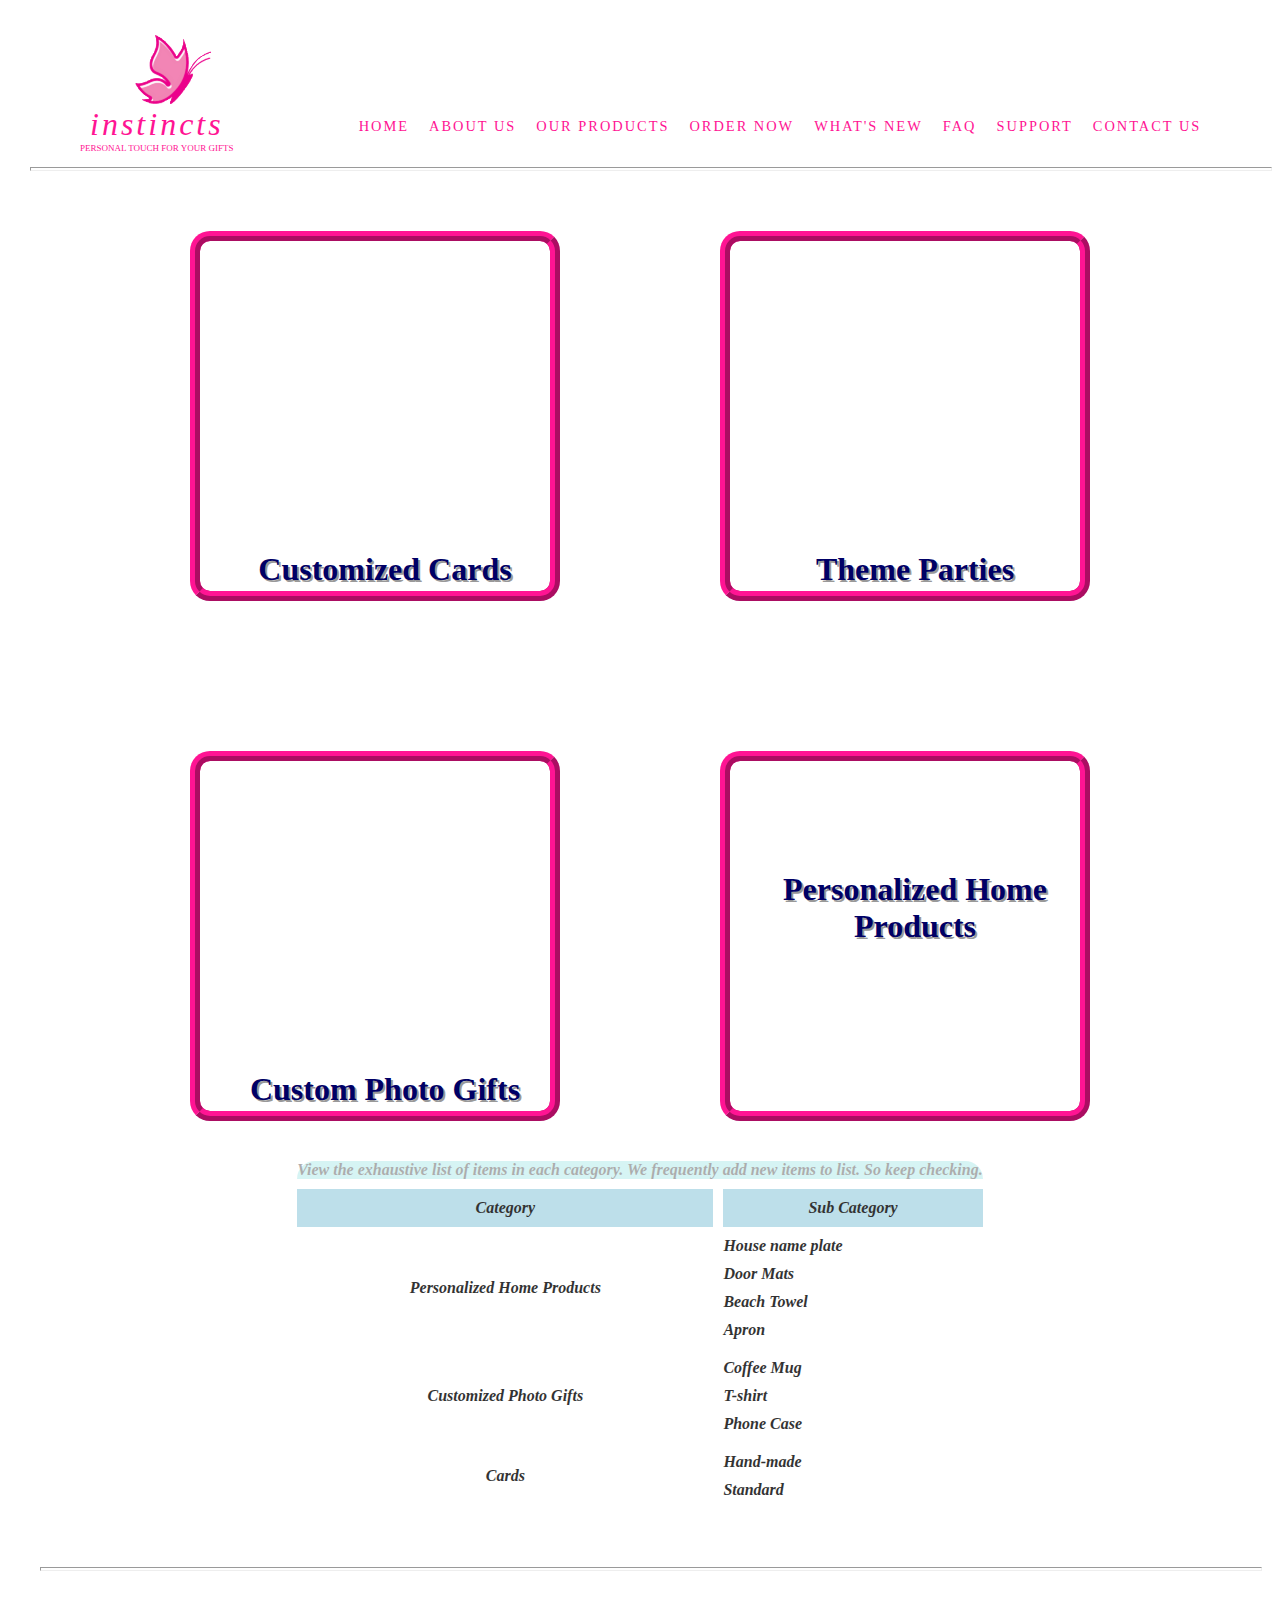
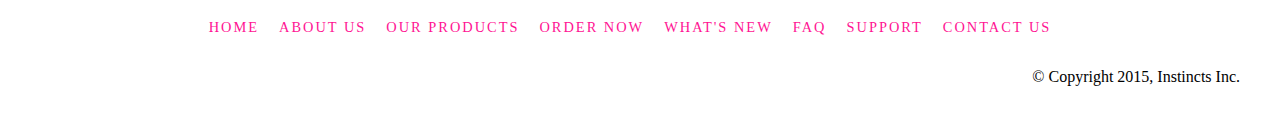
<file: html/product.html>
<!DOCTYPE html>
<html>
    <head>
        <title>Instincts : Products</title>
        <link href="../style.css" rel="stylesheet">
    </head>
    
    <body class="product-effect">
        <header class="nav-bar1">
            <nav class= "logo-tagline">
                <div id="logo">
                    <img id="logo_image"src="../images/logo.png">
                    <p id="company">instincts</p>
                </div>
                <h5 id="tagline">personal touch for your gifts</h5> 
            </nav>
        
            <nav class="links">
                <a href="../index.html">Home</a>
                <a href="about.html">About Us</a>
                <a href="product.html">Our Products</a>
                <a href="order.html">Order Now</a>
                <a href="new.html">What's New</a>
                <a href="faq.html">FAQ</a>
                <a href="support.html">Support</a>
                <a href="contact.html">Contact Us</a>
             </nav>             
        </header>
            
            
        <hr>
        <section>
            <article class="product">
                <div class="image2">
                    <p class="text-vertical">Customized Cards</p>
                </div>
                
                <div class="image3">
                    <p class="text-vertical">Theme Parties</p>
                </div>
                
                <div class="image4">
                    <p class="text-vertical">Custom Photo Gifts</p>
                </div>
                
                <div class="image5">
                    <p class="text-vertical1">Personalized Home Products </p>
                </div>
            </article>
            
            <table class="product-table">
                    <tr>
                       <th colspan=2 class="table-head">
                       View the exhaustive list of items in each category. We frequently add new items to list. So keep checking.
                    </tr>
                    <tr>
                       <th class="column-head">Category<th class="column-head">Sub Category
                    </tr>
                    <tr>
                       <th rowspan=4>Personalized Home Products
                       <th align=left>House name plate</th>
                    </tr>
                    <tr>
                       <th align=left>Door Mats</th>
                    </tr>
                    <tr>
                       <th align=left>Beach Towel</th>
                    </tr>
                    <tr>
                       <th align=left>Apron</th>
                    </tr>
                    <tr></tr>
                    <tr>
                       <th rowspan=3>Customized Photo Gifts</th>
                       <th align=left>Coffee Mug</th>
                    <tr>
                       <th align=left>T-shirt</th>
                    </tr>
                    <tr>
                       <th align=left>Phone Case</th>
                    </tr>
                    <tr></tr>
                    <tr>
                       <th rowspan=2>Cards</th>
                       <th align=left>Hand-made</th>
                    </tr>
                    <tr>
                       <th align=left>Standard</th>
                    </tr>
                </table>
             <br>
             <hr>
             
             <article class=bottom-bar>
                <div class="links">
                    <a href="../index.html">Home</a>
                    <a href="about.html">About Us</a>
                    <a href="product.html">Our Products</a>
                    <a href="order.html">Order Now</a>
                    <a href="new.html">What's New</a>
                    <a href="faq.html">FAQ</a>
                    <a href="support.html">Support</a>
                    <a href="contact.html">Contact Us</a>
                </div>
             </article>
             
        </section>
        
        <footer class="private-policy">
                    <p>&copy; Copyright 2015, Instincts Inc.<p>
        </footer>
    </body>
</html>
</file>
<file: style.css>
*{
    margin: 10px;
    padding: 0;
}

.home-effect{
    background-image: url(images/homewallpaper.jpg);
    background-size: 100% 100%;
}

.con-effect{
    background-image: -webkit-gradient(linear, 0 0, 0 1568, from(#082148), color-stop(0.119, #0c2b52), color-stop(0.537, #5c81a3), to(#3c5789));
    background-image: -webkit-linear-gradient(#082148, #0c2b52 11.9%, #5c81a3 53.7%, #3c5789);
    background-image: -moz-linear-gradient(#082148, #0c2b52 11.9%, #5c81a3 53.7%, #3c5789);
    background-image: -o-linear-gradient(#082148, #0c2b52 11.9%, #5c81a3 53.7%, #3c5789);
    background-image: linear-gradient(#082148, #0c2b52 11.9%, #5c81a3 53.7%, #3c5789);
    background-size:100% 100%;
}

.about-effect{
    background-image: url(images/aboutwallpaper.jpg);
    background-size: 100% 100%;
    background-color:transparent;
}

.new-effect{
    background-image: url(images/whatnew.jpg);
    background-size: 100% 100%;
 
}

.order-effect{
    background-image: -webkit-gradient(linear, 0 0, 0 1483, color-stop(0.012, #484094), color-stop(0.55, #b47189), to(#22124a));
    background-image: -webkit-linear-gradient(#484094 1.2%, #b47189 55%, #22124a);
    background-image: -moz-linear-gradient(#484094 1.2%, #b47189 55%, #22124a);
    background-image: -o-linear-gradient(#484094 1.2%, #b47189 55%, #22124a);
    background-image: linear-gradient(#484094 1.2%, #b47189 55%, #22124a)
}

.faq-effect{
    background-image: -webkit-gradient(linear, 0 0, 644.5 0, from(#58b1b6), color-stop(0.186, #86718f), color-stop(0.204, #8e6e8c), color-stop(0.208, #916d8b), color-stop(0.211, #926c8a), color-stop(0.254, #a46884), color-stop(0.257, #a76783), color-stop(0.276, #ad6582), color-stop(0.326, #bd647f), color-stop(0.329, #bd657e), color-stop(0.329, #be647d), color-stop(0.375, #c76478), color-stop(0.413, #cd6374), color-stop(0.639, #f09066), color-stop(0.804, #fcb962), color-stop(0.809, #feb762), color-stop(0.838, #fdbb5f), color-stop(0.878, #ffbf63), color-stop(0.885, #ffc163), color-stop(0.897, #ffc061), color-stop(0.902, #ffc263), color-stop(0.953, #fec463));
    background-image: -webkit-linear-gradient(360deg, #58b1b6, #86718f 18.6%, #8e6e8c 20.4%, #916d8b 20.8%, #926c8a 21.1%, #a46884 25.4%, #a76783 25.7%, #ad6582 27.6%, #bd647f 32.6%, #bd657e 32.9%, #be647d 32.9%, #c76478 37.5%, #cd6374 41.3%, #f09066 63.9%, #fcb962 80.4%, #feb762 80.9%, #fdbb5f 83.8%, #ffbf63 87.8%, #ffc163 88.5%, #ffc061 89.7%, #ffc263 90.2%, #fec463 95.3%);
    background-image: -moz-linear-gradient(360deg, #58b1b6, #86718f 18.6%, #8e6e8c 20.4%, #916d8b 20.8%, #926c8a 21.1%, #a46884 25.4%, #a76783 25.7%, #ad6582 27.6%, #bd647f 32.6%, #bd657e 32.9%, #be647d 32.9%, #c76478 37.5%, #cd6374 41.3%, #f09066 63.9%, #fcb962 80.4%, #feb762 80.9%, #fdbb5f 83.8%, #ffbf63 87.8%, #ffc163 88.5%, #ffc061 89.7%, #ffc263 90.2%, #fec463 95.3%);
    background-image: -o-linear-gradient(360deg, #58b1b6, #86718f 18.6%, #8e6e8c 20.4%, #916d8b 20.8%, #926c8a 21.1%, #a46884 25.4%, #a76783 25.7%, #ad6582 27.6%, #bd647f 32.6%, #bd657e 32.9%, #be647d 32.9%, #c76478 37.5%, #cd6374 41.3%, #f09066 63.9%, #fcb962 80.4%, #feb762 80.9%, #fdbb5f 83.8%, #ffbf63 87.8%, #ffc163 88.5%, #ffc061 89.7%, #ffc263 90.2%, #fec463 95.3%);
    background-image: linear-gradient(90deg, #58b1b6, #86718f 18.6%, #8e6e8c 20.4%, #916d8b 20.8%, #926c8a 21.1%, #a46884 25.4%, #a76783 25.7%, #ad6582 27.6%, #bd647f 32.6%, #bd657e 32.9%, #be647d 32.9%, #c76478 37.5%, #cd6374 41.3%, #f09066 63.9%, #fcb962 80.4%, #feb762 80.9%, #fdbb5f 83.8%, #ffbf63 87.8%, #ffc163 88.5%, #ffc061 89.7%, #ffc263 90.2%, #fec463 95.3%);
    background-size: 100% 100%;
}



.support-effect{
    background-image: url(images/support.jpg);
    background-size: 100% 100%;
}

.product-effect{
    background-image: url(http://st.depositphotos.com/1828227/1548/v/950/depositphotos_15489925-Colorful-Textured-Gift-Boxes-Seamless-Pattern-Background.jpg);
    background-repeat: repeat;
}


.con-effect h3{
    color:#FFEC94;
}

.con-effect .box{
    background-color: transparent;
}

.about-effect .nav-bar{
    background-color: transparent;
}

.con-effect .nav-bar{
    background-color: transparent;
}

.home-effect .nav-bar{
    background-color: transparent;
}


hr{
    width: 100%;
    height: 2px;
    background-color: #FFFFFF;
}



h3{
    font-family: "Goudy Old Style, Garamond, Big Caslon, Times New Roman, serif";
    font-size: 2em;
    font-weight: 500;
    color: deeppink;
    font-style: italic;
    letter-spacing: 2px;
    text-align: center;
    text-shadow: 2px 2px #999;
}

.nav-bar{
    padding-bottom: 10px;
}

.nav-bar1{
    padding-bottom: 10px;
    background-color: white;
}


.box{
    background-color: rgba(255, 255, 255,0.2);
    width: 90%;
    margin-left: auto;
    margin-right: auto;
    padding:10px;
    margin-top: 50px;
    top: 10px;
    border-radius: 30px;
    box-shadow: 1px 1px 10px 3px #FFFFFF;
}

.nav-box{
    background-color: transparent;
    width: 90%;
    margin-left: auto;
    margin-right: auto;
    padding:10px;
}

h4{
    font-size: larger;
    letter-spacing: 2px;
    font-family: "Papyrus, fantasy";
    color: #FF6600;
}

.box h5{
    font-size: 3em;
    text-align: center;
    
}

.home-effect p{
    font-size: large;
    text-align: center;
}

.trial{
    position: relative;
    float: left;
}


.content{
    background-color: transparent;
    padding:10px;
    width: 70%;
    text-align: justify;
    margin-left: auto;
    color: black;
    box-shadow: 1px 1px 10px 3px #FFFFFF;
    background-color: rgba(255, 255, 255,0.1);
    border-radius: 20px;
    font-weight: 800;
}

.highlight{
    color: deeppink;
    font-style: italic;
    font-weight: bold;  
}


.logo-tagline{
    font-family: "Klavika";
    color: deeppink;
    margin-top: 0px;
    height: 50px;
    
}

#logo{
    margin-left: 40px;
    
}

#company{
    letter-spacing: 3px;
    font-style: italic;
    font-size: xx-large;
    text-align: left;
    margin-top: -25px;
}

#logo_image{
   height: 97px;
   width: 157px;
   margin-top: auto;
    
}

#tagline{
    font-size: xx-small;
    margin-left: 40px;
    text-transform: uppercase;
    font-weight: 100;
    margin-top: -10px;
}


.links{
    margin-left: 300px;
    padding-top: 30px;
    font-size: x-large;
    text-align: center;

}


.bottom-bar .links{
    text-align: center;
    margin-left: 0px;
}

a{
    margin-left: 0px;
    padding: 2px;
    color: deeppink;
    text-decoration: none;
    font-weight: lighter;
    letter-spacing: 2px;
    text-transform: uppercase;
    font-size: 0.6em;
    }
    
a:hover{
    color:#333399;
    border-bottom: #333399 2px solid;
    
}

a:visited{
    color: #FF0066;
    border-bottom: #FF0066 2px solid;
}

.private-policy{
    text-align: right;
    float: right;
}

.about-effect a{
    background-color: transparent;
}

.con-effect a{
    background-color: transparent;
}

.home-effect a{
    background-color: transparent;
}

dt{
    font-family: "Goudy Old Style, Garamond, Big Caslon, Times New Roman, serif";
    font-size: large;
    font-style: italic;
    font-weight: bolder;
    color:deeppink;
    
}

dd{
    margin-bottom: 30px;
    font-family: "Verdana, Geneva, sans-serif";
    font-size: medium;
    color: #6600CC;
}

dl{
    margin-bottom:40px;
}

.outer-box{
    padding:40px;
    margin:20px;
    font-family: "Goudy Old Style, Garamond, Big Caslon, Times New Roman, serif";
    font-weight: 500;
    font-style: italic;
    letter-spacing: 2px;
    text-align: left;
}

.box1{
    height: 120px;
    width: 60%;
    float: left;
    clear:left;
    background-color:rgba(0, 51, 204,0.1);
    box-shadow: 1px 2px 10px 4px #26867D;
    border-radius: 20px;
}

#image1{
    height:100px;
    width: 100px;
    float: left;
}

.box2{
    width: 60%;
    height:120px;
    float:right;
    clear:right;
    background-color:rgba(0, 51, 204,0.1);
    box-shadow: 1px 2px 10px 4px #26867D;
    border-radius: 20px;
    
}


h2{
    padding-left: 20px;
    color: #FFFFFF;
    font-size: 1.5em;
    text-shadow: 2px 2px #999;
  
}

.box1 p,.box2 p{
    padding-left: 20px;
    font-size: 1em;
}

.image2{
    background-image: url(https://s-media-cache-ak0.pinimg.com/736x/73/94/b5/7394b5c4c6d23ca0e4a1f2740243a930.jpg);
    width: 350px;
    height: 350px;
    margin:50px;
    margin-left:150px;
    background-size: contain;
    float: left;
    clear: left;
    border-radius: 20px;
    position:relative;
    border: 10px ridge deeppink;
}

.text-vertical{
    width:inherit;
    position: absolute;
    top: 300px;
    font-family: Papyrus, fantasy;
    color: #000066;
    font-weight: 600;
    font-size: xx-large;
    text-align: center;
    text-shadow: 2px 2px #999;
}

.text-vertical1{
    width:inherit;
    position: absolute;
    top: 100px;
    font-family: Papyrus, fantasy;
    color: #000066;
    font-weight: 600;
    font-size: xx-large;
    text-align: center;
    text-shadow: 2px 2px #999;
}

.image3{
    background-image: url(http://projectnursery.com/wp-content/uploads/2013/01/Call-Me-Maybe-Valentines-Day-Party-A-Blissful-Nest-001.jpg);
    width: 350px;
    height: 350px;
    margin:50px;
    margin-right: 150px;
    background-size: cover;;
    background-repeat: no-repeat;
    float: right;
    clear: right;
    border-radius: 20px;
    position:relative;
    border: 10px ridge deeppink;
}
.image4{
    background-image: url(http://www.personalizationmall.com/cat_image/300/12198-26538.jpg);
    width: 350px;
    height: 350px;
    margin-left: 150px;
    background-size: contain;
    float: left;
    clear: left;
    border-radius: 20px;
    position:relative;
    border: 10px ridge deeppink;
    margin-top:100px;
    
}

.image5{
    margin-top: 100px;
    background-image: url(http://img.auctiva.com/imgdata/5/5/3/6/5/9/webimg/660829164_o.jpg);
    width: 350px;
    height: 350px;
    margin-right: 150px;
    background-size: contain;
    float: right;
    clear: right;
    border-radius: 20px;
    position:relative;
    border: 10px ridge deeppink;
    
}


.center{
    text-align: center;
    font-family: Goudy Old Style, Garamond, Big Caslon, Times New Roman, serif;
    font-size: larger;
    color:#000066;
    letter-spacing: 2px;
    
}

form{
    width: 60%;
    margin-left: auto;
    margin-right: auto;
}

tr{
    font-size: medium;
    font-family: Goudy Old Style, Garamond, Big Caslon, Times New Roman, serif;
    font-weight: bold;
    font-style: italic;
     margin-left: auto;
    margin-right: auto;
}

th{
    margin-left: auto;
    margin-right: auto;
}

button{
    padding: 10px;
    font-size: medium;
    border-radius: 10px;
    color: white;
}

fieldset{
    padding: 20px;
    border-radius: 20px;
    margin-bottom: 50px;
}

table{
    margin-left: auto;
    margin-right: auto;
    border-spacing: 10px;
    padding: 20px;
}

.border-table{
    border: double;
    border-radius: 20px;
    background-color: transparent;
}

.border-table th, .border-table td{
    border: solid;
    border-spacing: 5px;
    padding: 10px;

}

.table-head{
    background-color: #85E0E0;
    border-top-left-radius:  20px;
    border-top-right-radius: 20px;
    opacity: 0.4;
}

.column-head{
    background-color: lightblue;
    padding: 10px;
    
}

.product-table{
    background-color: white;
    opacity: 0.8;
    border-radius: 20px;
}

.product-table th, .product-table td,{
    padding: 5px;
    border-spacing: 10px;
}
</file>
